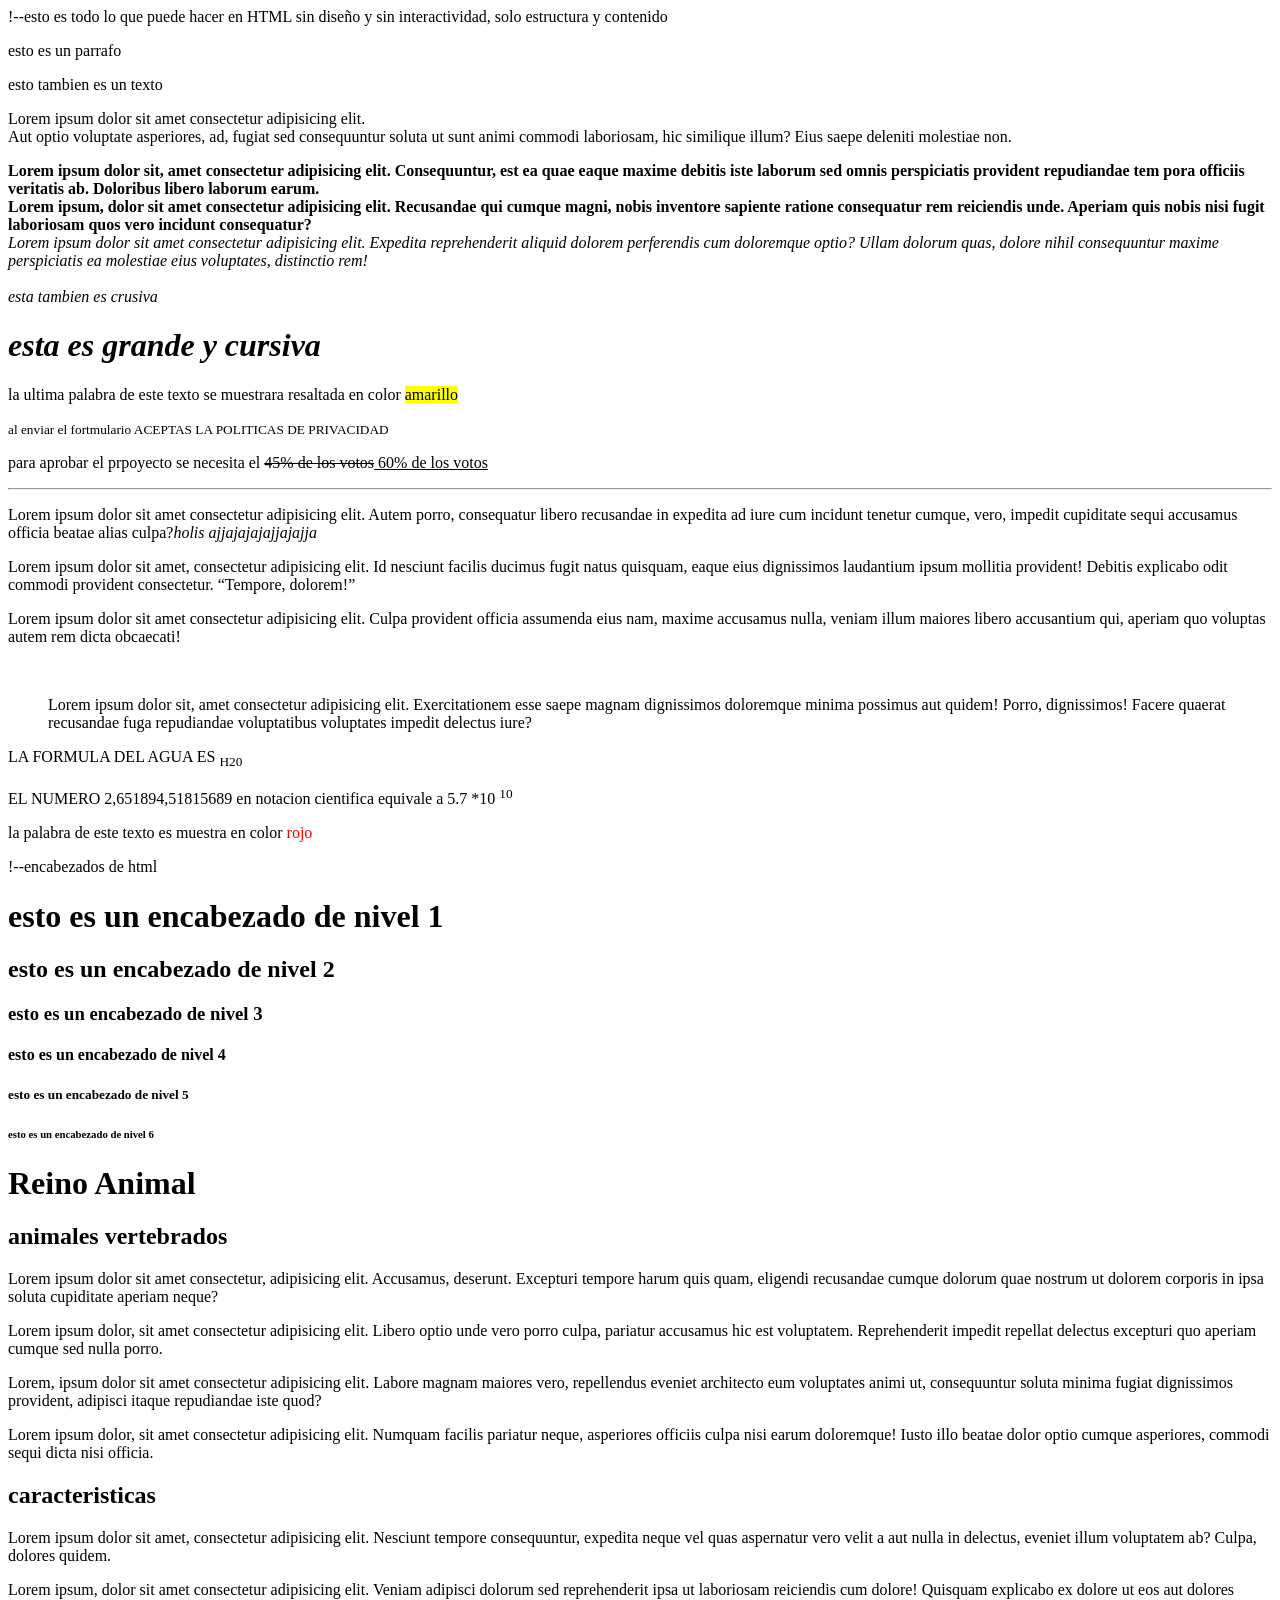
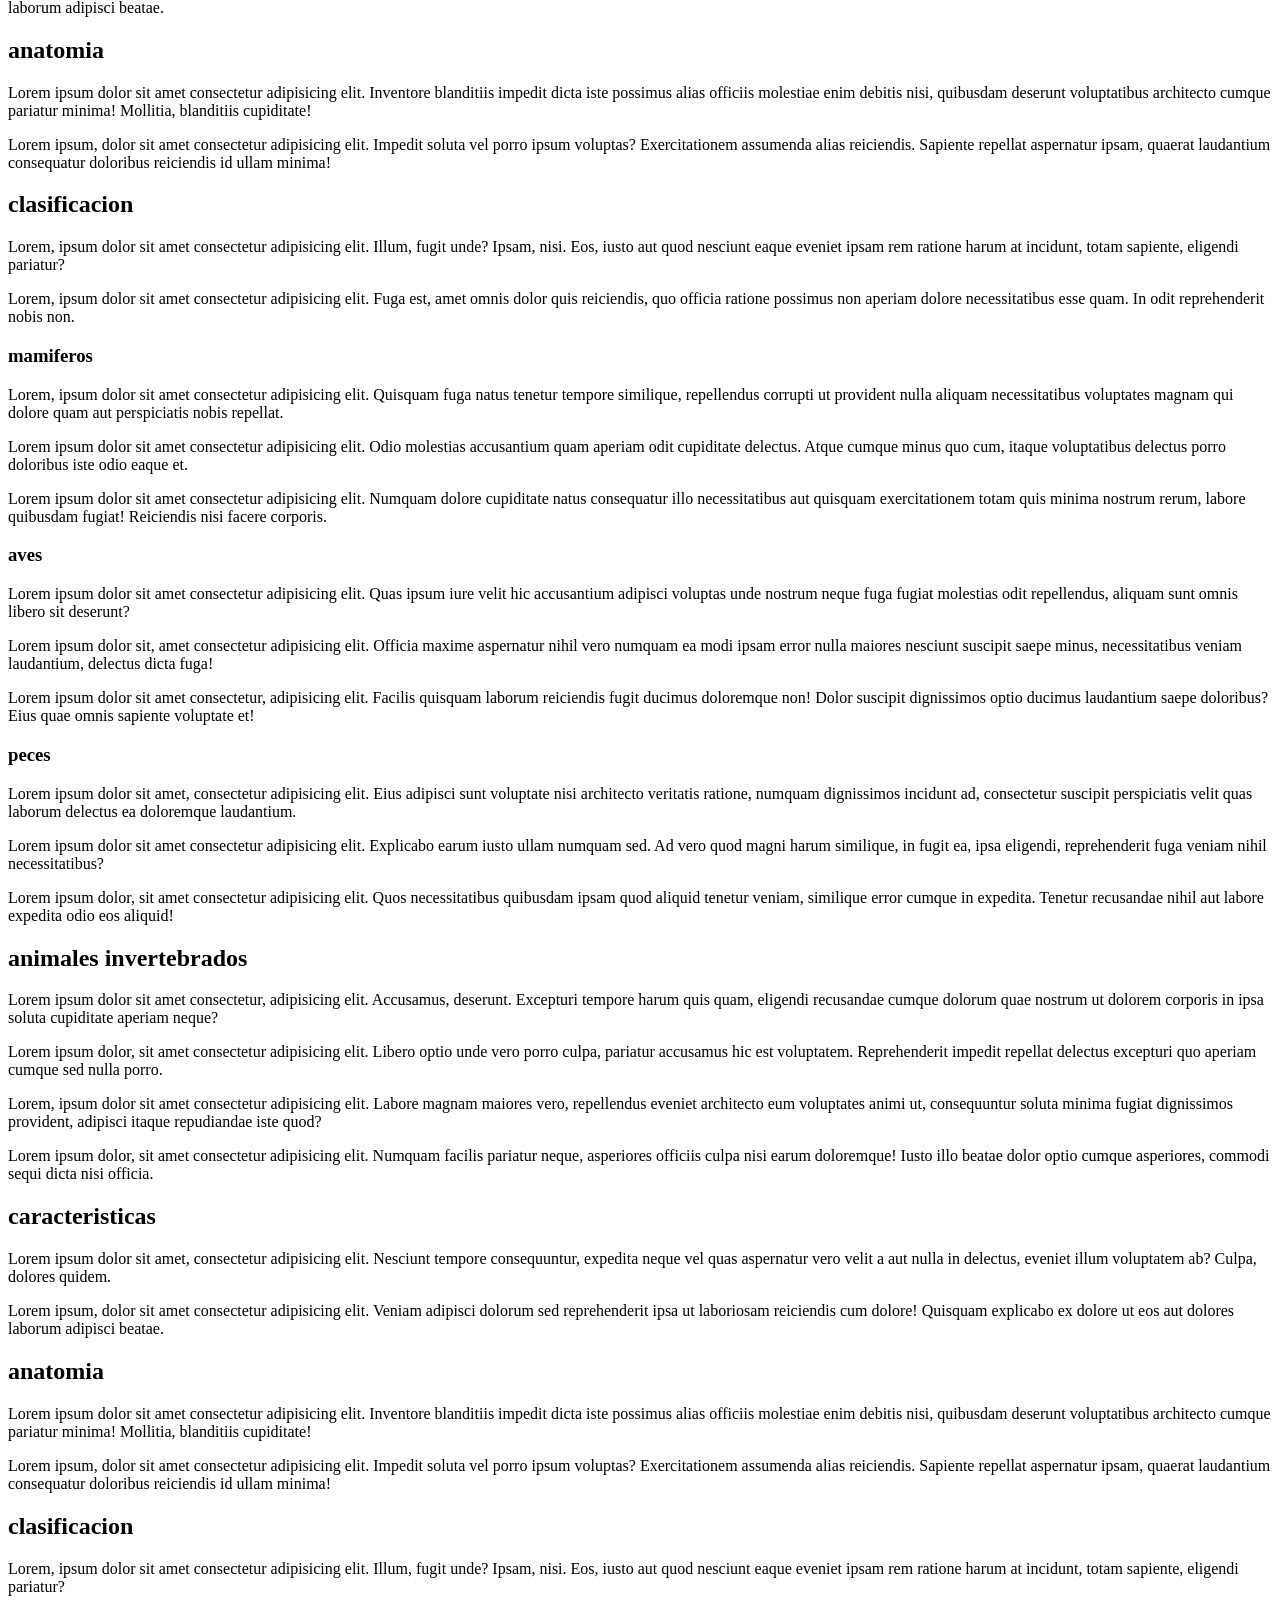
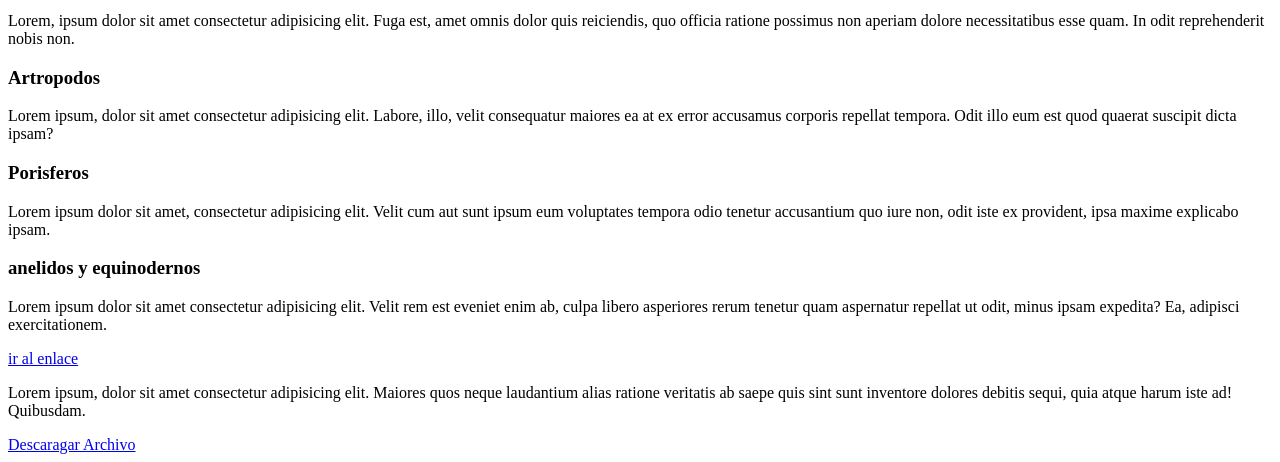
<file: html/index.html>
<!DOCTYPE html>
<html lang="en">

<head>
    <meta charset="UTF-8">
    <meta name="viewport" content="width=device-width, initial-scale=1.0">
    <title>Ana Castillo</title>
</head>
<body>

    !--esto es todo lo que puede hacer en HTML sin diseño y sin interactividad, solo estructura y contenido
    <p>esto es un parrafo</p>
    <p>esto tambien es un texto</p>
    <!-- el p es de un parrafo -->

    <p>Lorem ipsum dolor sit amet consectetur adipisicing elit.
        <br>
        <!-- el BR es un salto de parrafo -->
        Aut optio voluptate asperiores, ad, fugiat sed consequuntur soluta ut sunt animi commodi laboriosam, hic
        similique illum?
        Eius saepe deleniti molestiae non.
    </p>
    <b>Lorem ipsum dolor sit, amet consectetur adipisicing elit.
        Consequuntur, est ea quae eaque maxime debitis iste laborum sed omnis perspiciatis provident repudiandae tem
        pora officiis veritatis ab. Doloribus libero laborum earum.</b>
    <br>
    <strong>Lorem ipsum, dolor sit amet consectetur adipisicing elit.
        Recusandae qui cumque magni, nobis inventore sapiente ratione consequatur rem reiciendis unde. Aperiam quis
        nobis nisi fugit laboriosam quos vero incidunt consequatur?</strong>
    <!-- el STRONG es para el marcado de letras en negritas -->
    <br>
    <i>Lorem ipsum dolor sit amet consectetur adipisicing elit. Expedita reprehenderit
        aliquid dolorem perferendis cum doloremque optio? Ullam dolorum quas, dolore nihil consequuntur
        maxime perspiciatis ea molestiae eius voluptates, distinctio rem!</i>
    <!-- el I es para hacer letras cursiva  -->
    <br>
    <br>
    <em>esta tambien es crusiva</em>
    <!--  el EM tambien es para la cursiva -->

    <h1><em>esta es grande y cursiva</em></h1>
    <!--  con el H1 y el EM estamos poniendo un tema en letras grandes pero en cursiva  -->

    <p>la ultima palabra de este texto se muestrara resaltada en color <mark>amarillo</mark></p>
    <!-- con el MARK es para hacer letras con marcado en color amarillo -->

    <p><small>al enviar el fortmulario ACEPTAS LA POLITICAS DE PRIVACIDAD</small></p>
    <!-- con el P y el SMALL estamos haciendo un parrafo pequeño -->

    <p>para aprobar el prpoyecto se necesita el <del>45% de los votos</del><ins> 60% de los votos</ins></p>
    <!-- con el DEL estamos tachando la palabra que esta dentro de la etiqueta mientras que con el INS estamos poniendo l;a nueva informacion -->

    <hr>
    <p>Lorem ipsum dolor sit amet consectetur adipisicing elit. Autem porro, consequatur
        libero recusandae in expedita ad iure cum incidunt tenetur cumque, vero,
        impedit cupiditate sequi accusamus officia beatae alias culpa?<cite>holis ajjajajajajjajajja</cite></p>
    <!-- con el CITES lo que estaos haciendo es marcar las palabras como en cursiva pero haciendo saber que es un citio -->

    <p>Lorem ipsum dolor sit amet, consectetur adipisicing elit. Id nesciunt
        facilis ducimus fugit natus quisquam, eaque eius dignissimos laudantium ipsum mollitia provident! Debitis
        explicabo odit commodi provident consectetur. <q>Tempore, dolorem!</q></p>
    <!-- con el Q lo que estamos haciendo es las palabra que se agregue ahi se macara entre comillas  -->

    <P>Lorem ipsum dolor sit amet consectetur adipisicing elit.
        Culpa provident officia assumenda eius nam, maxime accusamus nulla, veniam illum maiores libero accusantium qui,
        aperiam quo voluptas autem rem dicta obcaecati!</P>
    <br>
    <BLOckquote>Lorem ipsum dolor sit, amet consectetur adipisicing elit. Exercitationem esse saepe magnam dignissimos
        doloremque minima possimus aut quidem! Porro, dignissimos! Facere quaerat recusandae fuga repudiandae
        voluptatibus
        voluptates impedit delectus iure?</BLOckquote>
    <!-- con el BLOCKQUOTE lo que se hace es hacer todo el parrafo mas centrado un poco mas hacia la izquierda -->

    <P>LA FORMULA DEL AGUA ES <SUB>H20</SUB></P>
    <!-- con el SUB nos ayuda a escribir un sub indice es principalmente usados para formulas quimicas o expresiones matematicas-->

    <P>EL NUMERO 2,651894,51815689 en notacion cientifica equivale a 5.7 *10 <sup>10</sup> </P>
    <!-- el SUP es para super indices y es para marcar potencias matematicas o indicadores de fechas -->

    <p>la palabra de este texto es muestra en color <span style="color: red">rojo</span></p>
    <!-- el uso del SPAN es principalmente usado para poner algun estilo de css en un texto o algo -->

    !--encabezados de html
    <!-- desde el H1 hasta el h6 nos indica el tamaño de los textos entre mas grandes sea el numero mas pequeña sera la letra -->

    <h1>esto es un encabezado de nivel 1</h1>
    <h2>esto es un encabezado de nivel 2</h2>
    <h3>esto es un encabezado de nivel 3</h3>
    <h4>esto es un encabezado de nivel 4</h4>
    <h5>esto es un encabezado de nivel 5</h5>
    <h6>esto es un encabezado de nivel 6</h6>

    <h1>Reino Animal</h1>

    <section>
        <!-- el termino SECTION es usado para crear un grupo de contenido -->

        <h1>animales vertebrados</h1>
        <!-- la letras mas grande -->

        <p>Lorem ipsum dolor sit amet consectetur, adipisicing elit.
            Accusamus, deserunt. Excepturi tempore harum quis quam, eligendi recusandae cumque dolorum quae nostrum ut
            dolorem
            corporis in ipsa soluta cupiditate aperiam neque?</p>
        <p>Lorem ipsum dolor, sit amet consectetur adipisicing elit.
            Libero optio unde vero porro culpa, pariatur accusamus hic est voluptatem. Reprehenderit impedit repellat
            delectus excepturi
            quo aperiam cumque sed nulla porro.</p>
        <p>Lorem, ipsum dolor sit amet consectetur adipisicing elit.
            Labore magnam maiores vero, repellendus eveniet architecto eum voluptates animi ut, consequuntur soluta
            minima
            fugiat dignissimos provident,
            adipisci itaque repudiandae iste quod?</p>
        <p>Lorem ipsum dolor, sit amet consectetur adipisicing elit.
            Numquam facilis pariatur neque, asperiores officiis culpa nisi earum doloremque! Iusto illo beatae dolor
            optio
            cumque asperiores,
            commodi sequi dicta nisi officia.</p>

        <h2>caracteristicas</h2>
        <!-- le letras mas pequeña -->

        <p>Lorem ipsum dolor sit amet, consectetur adipisicing elit.
            Nesciunt tempore consequuntur, expedita neque vel quas aspernatur vero velit a aut nulla in
            delectus, eveniet illum voluptatem ab? Culpa, dolores quidem.</p>

        <p>Lorem ipsum, dolor sit amet consectetur adipisicing elit.
            Veniam adipisci dolorum sed reprehenderit ipsa ut laboriosam reiciendis cum dolore! Quisquam
            explicabo ex dolore ut eos aut dolores laborum adipisci beatae.</p>

        <h2>anatomia</h2>
        <!-- tambien la letra es pequeña -->

        <p>Lorem ipsum dolor sit amet consectetur adipisicing elit. Inventore blanditiis impedit dicta iste possimus
            alias
            officiis molestiae enim debitis nisi, quibusdam deserunt voluptatibus architecto cumque pariatur minima!
            Mollitia, blanditiis cupiditate!
        </p>
        <p>Lorem ipsum, dolor sit amet consectetur adipisicing elit. Impedit soluta vel porro ipsum voluptas?
            Exercitationem
            assumenda alias reiciendis. Sapiente repellat aspernatur ipsam, quaerat laudantium consequatur doloribus
            reiciendis id ullam minima!</p>


        <h2>clasificacion</h2>
        <!-- tambien es pequeña -->

        <p>Lorem, ipsum dolor sit amet consectetur adipisicing elit. Illum, fugit unde? Ipsam, nisi. Eos, iusto aut quod
            nesciunt eaque eveniet ipsam rem ratione harum at incidunt, totam sapiente, eligendi pariatur?</p>
        <p>Lorem, ipsum dolor sit amet consectetur adipisicing elit. Fuga est, amet omnis dolor quis reiciendis, quo
            officia
            ratione possimus non aperiam dolore necessitatibus esse quam. In odit reprehenderit nobis non.
        </p>


        <h3>mamiferos</h3>
        <!-- aqui es aun mas pequeña -->

        <p>Lorem, ipsum dolor sit amet consectetur adipisicing elit. Quisquam fuga natus tenetur tempore similique,
            repellendus corrupti ut provident nulla aliquam necessitatibus voluptates magnam qui dolore quam aut
            perspiciatis nobis repellat.</p>
        <p>Lorem ipsum dolor sit amet consectetur adipisicing elit. Odio molestias accusantium quam aperiam odit
            cupiditate
            delectus. Atque cumque minus quo cum, itaque voluptatibus delectus porro doloribus iste odio eaque et.</p>
        <p>Lorem ipsum dolor sit amet consectetur adipisicing elit. Numquam dolore cupiditate natus consequatur illo
            necessitatibus aut quisquam exercitationem totam quis minima nostrum rerum, labore quibusdam fugiat!
            Reiciendis
            nisi facere corporis.</p>

        <h3>aves</h3>
        <!-- aqui tambien es pequeña -->

        <p>Lorem ipsum dolor sit amet consectetur adipisicing elit. Quas ipsum iure velit hic accusantium adipisci
            voluptas
            unde nostrum neque fuga fugiat molestias odit repellendus, aliquam sunt omnis libero sit deserunt?</p>
        <p>Lorem ipsum dolor sit, amet consectetur adipisicing elit. Officia maxime aspernatur nihil vero numquam ea
            modi
            ipsam error nulla maiores nesciunt suscipit saepe minus, necessitatibus veniam laudantium, delectus dicta
            fuga!
        </p>
        <p>Lorem ipsum dolor sit amet consectetur, adipisicing elit. Facilis quisquam laborum reiciendis fugit ducimus
            doloremque non! Dolor suscipit dignissimos optio ducimus laudantium saepe doloribus? Eius quae omnis
            sapiente
            voluptate et!</p>

        <h3>peces</h3>
        <!-- aqui tambien es pequeña -->

        <p>Lorem ipsum dolor sit amet, consectetur adipisicing elit. Eius adipisci sunt voluptate nisi architecto
            veritatis
            ratione, numquam dignissimos incidunt ad, consectetur suscipit perspiciatis velit quas laborum delectus ea
            doloremque laudantium.</p>
        <p>Lorem ipsum dolor sit amet consectetur adipisicing elit. Explicabo earum iusto ullam numquam sed. Ad vero
            quod
            magni harum similique, in fugit ea, ipsa eligendi, reprehenderit fuga veniam nihil necessitatibus?</p>
        <p>Lorem ipsum dolor, sit amet consectetur adipisicing elit. Quos necessitatibus quibusdam ipsam quod aliquid
            tenetur veniam, similique error cumque in expedita. Tenetur recusandae nihil aut labore expedita odio eos
            aliquid!</p>

    </section>

    <section>
        <h1>animales invertebrados</h1>
        <!-- la letras mas grande -->

        <p>Lorem ipsum dolor sit amet consectetur, adipisicing elit.
            Accusamus, deserunt. Excepturi tempore harum quis quam, eligendi recusandae cumque dolorum quae nostrum ut
            dolorem
            corporis in ipsa soluta cupiditate aperiam neque?</p>
        <p>Lorem ipsum dolor, sit amet consectetur adipisicing elit.
            Libero optio unde vero porro culpa, pariatur accusamus hic est voluptatem. Reprehenderit impedit repellat
            delectus excepturi
            quo aperiam cumque sed nulla porro.</p>
        <p>Lorem, ipsum dolor sit amet consectetur adipisicing elit.
            Labore magnam maiores vero, repellendus eveniet architecto eum voluptates animi ut, consequuntur soluta
            minima
            fugiat dignissimos provident,
            adipisci itaque repudiandae iste quod?</p>
        <p>Lorem ipsum dolor, sit amet consectetur adipisicing elit.
            Numquam facilis pariatur neque, asperiores officiis culpa nisi earum doloremque! Iusto illo beatae dolor
            optio
            cumque asperiores,
            commodi sequi dicta nisi officia.</p>

        <h2>caracteristicas</h2>
        <!-- le letras mas pequeña -->

        <p>Lorem ipsum dolor sit amet, consectetur adipisicing elit.
            Nesciunt tempore consequuntur, expedita neque vel quas aspernatur vero velit a aut nulla in
            delectus, eveniet illum voluptatem ab? Culpa, dolores quidem.</p>

        <p>Lorem ipsum, dolor sit amet consectetur adipisicing elit.
            Veniam adipisci dolorum sed reprehenderit ipsa ut laboriosam reiciendis cum dolore! Quisquam
            explicabo ex dolore ut eos aut dolores laborum adipisci beatae.</p>

        <h2>anatomia</h2>
        <!-- tambien la letra es pequeña -->

        <p>Lorem ipsum dolor sit amet consectetur adipisicing elit. Inventore blanditiis impedit dicta iste possimus
            alias
            officiis molestiae enim debitis nisi, quibusdam deserunt voluptatibus architecto cumque pariatur minima!
            Mollitia, blanditiis cupiditate!
        </p>
        <p>Lorem ipsum, dolor sit amet consectetur adipisicing elit. Impedit soluta vel porro ipsum voluptas?
            Exercitationem
            assumenda alias reiciendis. Sapiente repellat aspernatur ipsam, quaerat laudantium consequatur doloribus
            reiciendis id ullam minima!</p>


        <h2>clasificacion</h2>
        <!-- tambien es pequeña -->

        <p>Lorem, ipsum dolor sit amet consectetur adipisicing elit. Illum, fugit unde? Ipsam, nisi. Eos, iusto aut quod
            nesciunt eaque eveniet ipsam rem ratione harum at incidunt, totam sapiente, eligendi pariatur?</p>
        <p>Lorem, ipsum dolor sit amet consectetur adipisicing elit. Fuga est, amet omnis dolor quis reiciendis, quo
            officia
            ratione possimus non aperiam dolore necessitatibus esse quam. In odit reprehenderit nobis non.
        </p>
        <h3>Artropodos</h3>
        <p>Lorem ipsum, dolor sit amet consectetur adipisicing elit. Labore, illo,
            velit consequatur maiores ea at ex error accusamus corporis
            repellat tempora. Odit illo eum est quod quaerat suscipit dicta ipsam?</p>

        <h3>Porisferos</h3>
        <p>Lorem ipsum dolor sit amet, consectetur adipisicing elit. Velit cum aut sunt ipsum eum voluptates
            tempora odio tenetur accusantium quo iure non,
            odit iste ex provident, ipsa maxime explicabo ipsam.</p>

        <h3>anelidos y equinodernos</h3>
        <p>Lorem ipsum dolor sit amet consectetur adipisicing elit. Velit rem est eveniet enim ab, culpa libero
            asperiores rerum tenetur quam aspernatur
            repellat ut odit, minus ipsam expedita? Ea, adipisci exercitationem.</p>

        <a href="https://www.gob.mx/semarnat/acciones-y-programas/acciones-para-cuidar-el-medio-ambiente-17102"
            target="_blank"> ir al enlace</a>
        <!-- cuando escribimos el valor _SELF estamos diciendo que el sitio web se abrira en esa misma ventana pero si se quiere cambiar 
      ese comportamiento se puede cambiar a _BLANK esto haga que cuando se ingrese al sitio web que habra en otra ventana de navegacion -->

        <p>Lorem ipsum, dolor sit amet consectetur adipisicing elit. Maiores quos neque laudantium alias ratione
            veritatis ab saepe quis sint sunt inventore dolores debitis sequi, quia atque harum iste ad! Quibusdam.</p>
            <a href="../documentos/atributos_globales.pdf" download >Descaragar Archivo</a>
            <!-- se debe de agregar el DOUNLOAD para que se pueda descargar el documento -->

    </section>

   



</body>

</html>
</file>
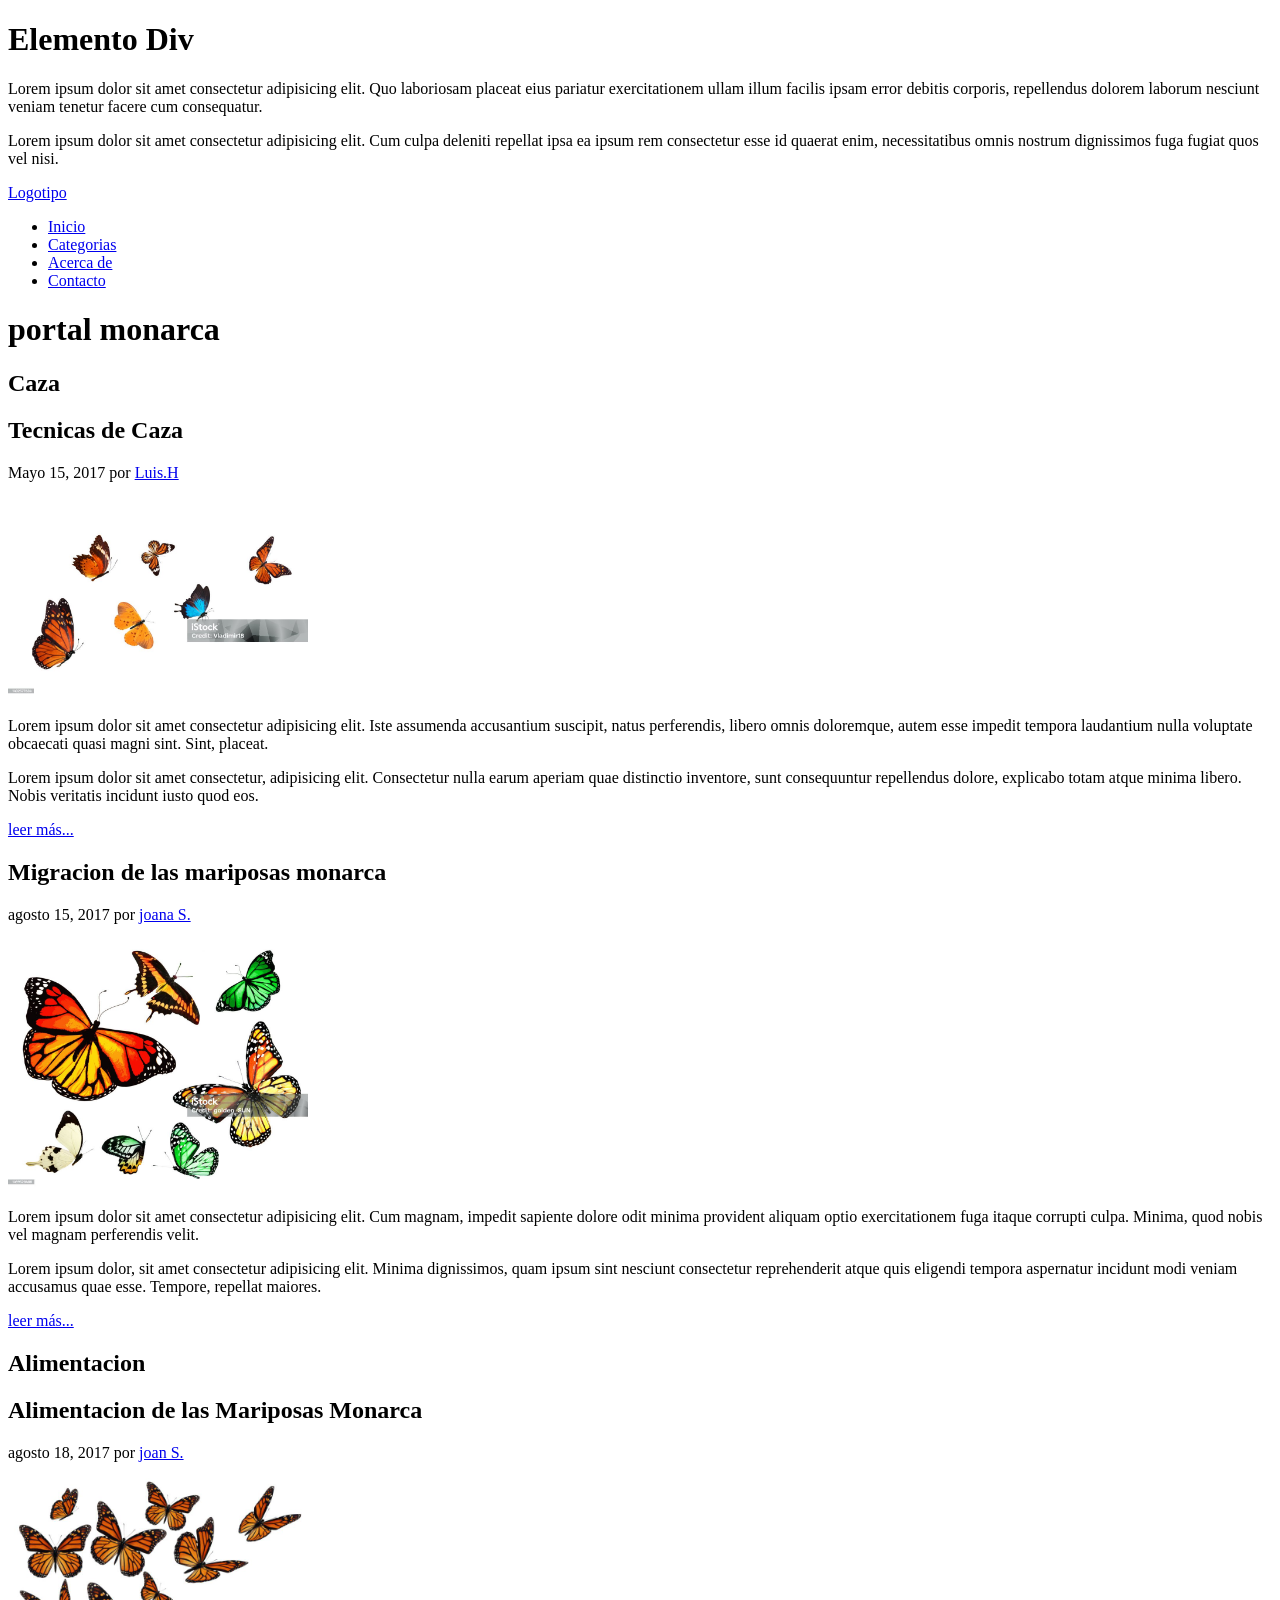
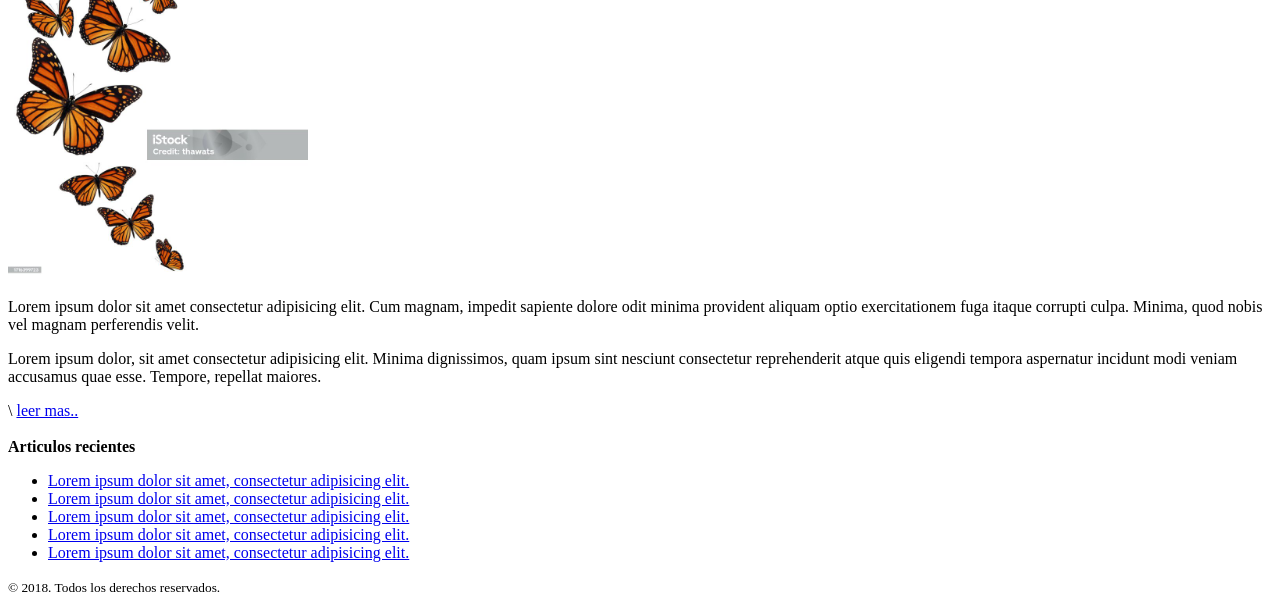
<file: html/elementoDiv.html>
<!DOCTYPE html>
<html lang="en">

<head>
    <meta charset="UTF-8">
    <meta name="viewport" content="width=device-width, initial-scale=1.0">
    <title>Elemento Div en HTML</title>
</head>

<body>
    <h1>Elemento Div</h1>
    <!-- el elemento div es un contenedor genérico que se utiliza para agrupar otros elementos HTML  de contenido-->
    <div>
        <p>Lorem ipsum dolor sit amet consectetur adipisicing elit. Quo laboriosam placeat eius pariatur exercitationem
            ullam illum facilis ipsam error debitis corporis, repellendus dolorem laborum nesciunt veniam tenetur facere
            cum consequatur.</p>

        <p>Lorem ipsum dolor sit amet consectetur adipisicing elit. Cum culpa deleniti repellat ipsa ea ipsum rem
            consectetur esse id quaerat enim, necessitatibus omnis nostrum dignissimos fuga fugiat quos vel nisi.</p>
    </div>


    <!-- elementos semanticos estructurales -->
    <!-- cabecera de nuestro sitio -->

    <header>
        <a href="#">Logotipo</a>
    </header>

    <!-- barra de navegacion -->

    <nav>
        <ul>
            <li>
                <a href="#">Inicio</a><br>
            </li>
            <li><a href="#">Categorias</a><br></li>
            <li><a href="#">Acerca de</a><br></li>
            <li><a href="#">Contacto</a><br></li>

        </ul>
    </nav>
    <!-- contenido principal -->
    <h1>portal monarca</h1>
    <section>
        <!-- con el atributo section estamos agrupando contenido relacionado -->
        <header>
            <h1>Caza</h1>
        </header>
        <article>
            <!-- con el atributo article estamos agrupando contenido que tiene sentido completo pero no siempre debe ser un article
             si no que tambien puede ser una iagen texto etc -->
            <h2>Tecnicas de Caza</h2>
            <p> Mayo 15, 2017 por <a href="#">Luis.H</a></p>
            <img src="../images/mariposa1.jpg" alt="Imagen de una mariposa monarca" width="300">
            <p>Lorem ipsum dolor sit amet consectetur adipisicing elit. Iste assumenda accusantium suscipit, natus
                perferendis, libero omnis doloremque, autem esse impedit tempora laudantium nulla voluptate obcaecati
                quasi magni sint. Sint, placeat.</p>

            <p>Lorem ipsum dolor sit amet consectetur, adipisicing elit. Consectetur nulla earum aperiam quae distinctio
                inventore, sunt consequuntur repellendus dolore, explicabo totam atque minima libero. Nobis veritatis
                incidunt iusto quod eos.</p>
            <a href="#">leer más...</a>

        </article>

        <article>
            <h2>
                Migracion de las mariposas monarca
            </h2>
            <p>agosto 15, 2017 por <a href="#">joana S.</a></p>
            <img src="../images/mariposa2.jpg" alt="Imagen de una mariposa monarca" width="300">
            <p>Lorem ipsum dolor sit amet consectetur adipisicing elit. Cum magnam, impedit sapiente dolore odit minima
                provident aliquam optio exercitationem fuga itaque corrupti culpa. Minima, quod nobis vel magnam
                perferendis velit. </p>

            <p>Lorem ipsum dolor, sit amet consectetur adipisicing elit. Minima dignissimos, quam ipsum sint nesciunt
                consectetur reprehenderit atque quis eligendi tempora aspernatur incidunt modi veniam accusamus quae
                esse. Tempore, repellat maiores.</p>

            <a href="#">leer más...</a>
        </article>
    </section>

    <section>
        <header>
            <h1>Alimentacion</h1>
        </header>
        <article>
            <h2>Alimentacion de las Mariposas Monarca</h2>
            <p>agosto 18, 2017 por <a href="#">joan S.</a></p>
            <img src="../images/mariposa3.jpg" alt="Imagen de una mariposa monarca" width="300">
            <p>Lorem ipsum dolor sit amet consectetur adipisicing elit. Cum magnam, impedit sapiente dolore odit minima
                provident aliquam optio exercitationem fuga itaque corrupti culpa. Minima, quod nobis vel magnam
                perferendis velit. </p>

            <p>Lorem ipsum dolor, sit amet consectetur adipisicing elit. Minima dignissimos, quam ipsum sint nesciunt
                consectetur reprehenderit atque quis eligendi tempora aspernatur incidunt modi veniam accusamus quae
                esse. Tempore, repellat maiores.</p>\
            <a href="#">leer mas..</a>

        </article>
    </section>
    <!-- Barra lateral -->
    <br>
    <aside>
        <!-- el elemento aside no tiene posicion definida osea que se puede colocar del lado derecho o izquierdo de la pagina 
         siempre y cuando el contenido que se ponga no se considere contenido principal de la pagina -->
        <div>
            <b>Articulos recientes</b>
            <ul>
                <li><a href="#">Lorem ipsum dolor sit amet, consectetur adipisicing elit. </a></li>
                <li><a href="#">Lorem ipsum dolor sit amet, consectetur adipisicing elit. </a></li>
                <li><a href="#">Lorem ipsum dolor sit amet, consectetur adipisicing elit. </a></li>
                <li><a href="#">Lorem ipsum dolor sit amet, consectetur adipisicing elit. </a></li>
                <li><a href="#">Lorem ipsum dolor sit amet, consectetur adipisicing elit. </a></li>

            </ul>
        </div>
    </aside>
    <!-- Pie de pagina del documento -->
    <footer>
        <p><small>&copy 2018. Todos los derechos reservados.</small></p>
    </footer>

</body>

</html>
</file>
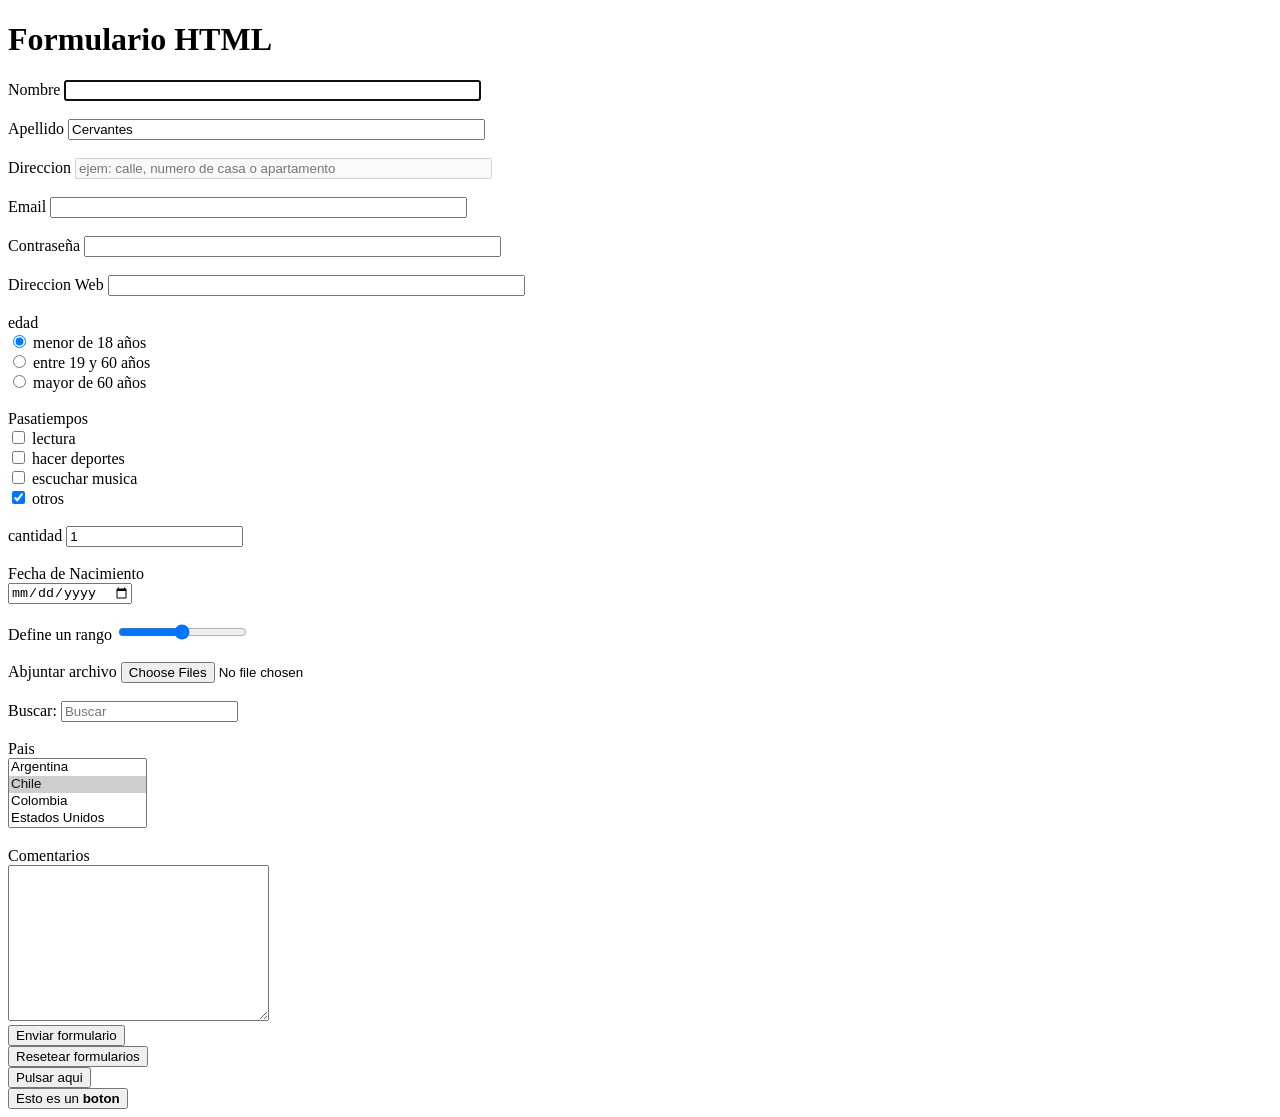
<file: html/formularios.html>
<!DOCTYPE html>
<html lang="en">

<head>
    <meta charset="UTF-8">
    <meta name="viewport" content="width=device-width, initial-scale=1.0">
    <title>Formularios de HTML</title>
</head>

<body>
    <h1>Formulario HTML</h1>
    <form action="" method="post" enctype="multipart/form-data">
        <label for="suNombre">Nombre</label>
        <input type="text" name="nombre" id="suNombre" size="50" autocomplete="on" autofocus maxlength="10" required>
        <!-- con el atributo required estamos diciendo que el campo es obligatorio -->
        <!-- con el atributo on le estamnos diciendo que nos puede mostrar opciones de autocompletar 
     y para desactivar esa opcion la podemos retirar con el autocompletador de off-->
        <!-- el autofocus es para que cuando pulsemos la casilla se active de manera automatica -->
        <!-- con el atributo maxlenght estamos diciendo el numero maximo de caracteres -->
        <br>
        <br>
        <label for="suApellido">Apellido</label>
        <input type="text" name="apellido" id="suApellido" size="50" autocomplete="on" autofocus maxlength="10"
            value="Cervantes" readonly>
        <!-- el readOnly hace que se evite cambiar el valor agregado -->
        <br>
        <br>
        <label for="suDireccion">Direccion</label>
        <input type="text" name="direccion" id="suDireccion" size="50" autocomplete="on" autofocus
            placeholder="ejem: calle, numero de casa o apartamento" disabled>
        <br>
        <br>
        <label for="suEmail">Email</label>
        <input type="email" name="email" id="suEmail" size="50">
        <br>
        <br>
        <label for="suPassword">Contraseña</label>
        <input type="password" name="password" id="suPassword" size="50">
        <!-- el tipo password hace que el texto que se ingrese se muestre como puntos o asteriscos para ocultar la contraseña -->
        <br>
        <br>
        <label for="suDireccionweb">Direccion Web</label>
        <input type="url" name="direccionWeb" id="suDireccionweb" size="50">
        <br>
        <br>
        edad <br>
        <!-- en este caso usamos los input de tipo radio eso significa que solo se puede pulsar una sola opcion -->
        <input type="radio" name="edad_usuario" value="menor18" checked> menor de 18 años <br>
        <!-- el checked hace que esta opcion se seleccione por defecto al cargar la pagina  -->
        <input type="radio" name="edad_usuario" value="adulto"> entre 19 y 60 años <br>
        <input type="radio" name="edad_usuario" value="envenjeciente"> mayor de 60 años <br> <br>

        Pasatiempos
        <br>
        <!-- pero en este caso los input los realizamos de tipo checkbox esto significa que se puede seleccionar todas las opciones si haci se desea -->
        <input type="checkbox" name="pasatiempo 1" value="leer"> lectura <br>
        <input type="checkbox" name="pasatiempo 2" value="deportes"> hacer deportes <br>
        <input type="checkbox" name="pasatiempo 3" value="musica"> escuchar musica <br>
        <input type="checkbox" name="pasatiempo 4" value="otros" checked> otros <br>
        <!-- el checked hace que esta opcion se seleccione por defecto al cargar la pagina  -->
        <br>
        cantidad <input type="number" name="cantidad" value="1" step="3">
        <!-- el atributo step es usado para indicar si los numeros de van a incrementar de 3 en 3 o en al cantidad marcada al 
   igual que el atributo min se usar para indicar el minimo de numero y el max para el maximo -->
        <br>
        <br>
        <label for="fecha"> Fecha de Nacimiento</label>
        <br>
        <input type="date" name="fecha_nacimiento" id="fecha" size="50">
        <br>
        <br>
        Define un rango <input type="range" name="rangos" size="50">
        <br>
        <br>Abjuntar archivo <input type="file" name="archivo[]" multiple size="50">
        <!-- el atributo multiple permiite que el usuario pueda abjuntar varios archivos a la vez con solo precionar tecla ctrl -->
        <br>
        <br>
        Buscar: <input type="search" name="buscador" placeholder="Buscar">
        <br>
        <br>
        Pais
        <br>
        <!-- con el elemento select se crea un menu desplegable -->
        <select name="pais[]" id="" multiple>
            <!-- el valor multiple nos ayuda a poder ejegir varias opciones pero para ello dentro
             del atributo NAME debe de terminar con corchetes [] -->
            <option value="Argentina">Argentina</option>
            <option value="Chile" selected>Chile</option>
            <option value="Colombia">Colombia</option>
            <option value="Estados_Unidos">Estados Unidos</option>
            <option value="Mexico">Mexico</option>
            <option value="Panama">Panama</option>
            <option value="republica_dominicana">Republica Dominicana</option>
        </select>
        <br>
        <br>
        Comentarios
        <br>
        <textarea name="mensjae" rows="10" cols="30" id=""></textarea>
        <!-- con el atributo de rows le estamos diciendo cuantas lineas nos permitira agregar y con el atributo cols le estamos 
         diciendo el numero maximo de caracteres por linea -->
        <br>
        <!-- boton para enviar datos -->

        <input type="submit" name="enviar_datos" id="" value="Enviar formulario">
        <br>
        <!-- boton para resetear campos -->
        <input type="reset" name="Limpiar_campos" value="Resetear formularios">
        <br>
        <!-- boton generico -->
        <input type="button" name="boton_generico" value="Pulsar aqui">
        <!-- el boton generico no tiene ninguna funcion por defecto pero se le puede agregar una funcion con javaScript -->
        <br>
        <button type="button"> Esto es un <b>boton</b></button>
        <!-- la diferencia del elemento button es que se le puede contener elementos no interactivos como imagenes, iconos y no solo texto como los input -->

    </form>
</body>

</html>
</file>
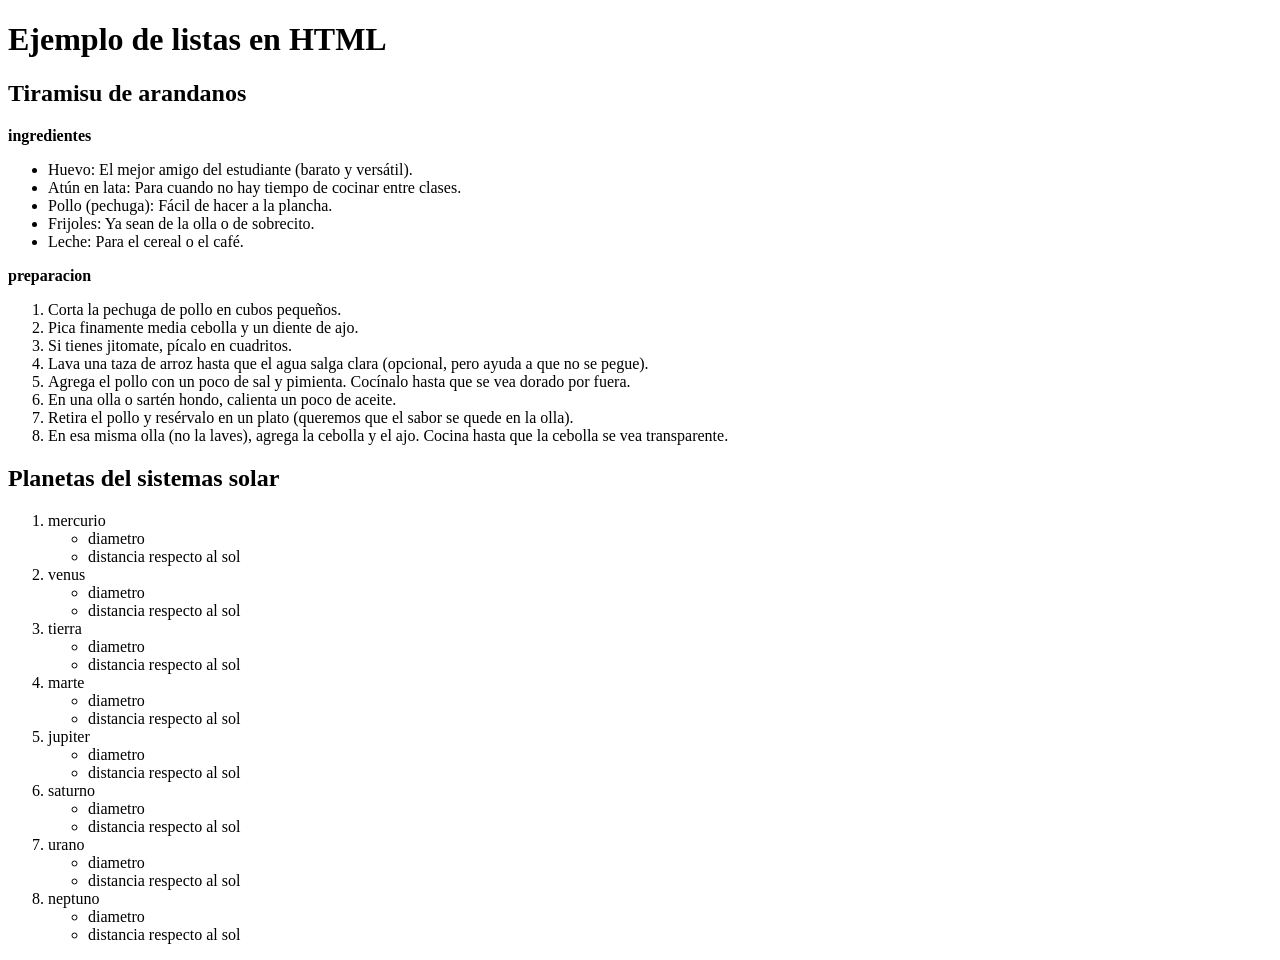
<file: html/listas.html>
<!DOCTYPE html>
<html lang="en">

<head>
    <meta charset="UTF-8">
    <meta name="viewport" content="width=device-width, initial-scale=1.0">
    <title>listas HTML</title>
</head>

<body>
    <h1>Ejemplo de listas en HTML</h1>
    <h2>Tiramisu de arandanos</h2>
    <b>ingredientes</b>
    <ul>
        <!-- el ul se utiliza para las listas desordenadas -->
        <li>Huevo: El mejor amigo del estudiante (barato y versátil).</li>
        <li>Atún en lata: Para cuando no hay tiempo de cocinar entre clases.</li>
        <li>Pollo (pechuga): Fácil de hacer a la plancha.</li>
        <li>Frijoles: Ya sean de la olla o de sobrecito.</li>
        <li>Leche: Para el cereal o el café.</li>
    </ul>
    <b>preparacion</b>
    <ol>
        <!-- el ol se utiliza para las listas ordenadas -->
        <li>Corta la pechuga de pollo en cubos pequeños.</li>
        <li>Pica finamente media cebolla y un diente de ajo.</li>
        <li>Si tienes jitomate, pícalo en cuadritos.</li>
        <li>Lava una taza de arroz hasta que el agua salga clara (opcional, pero ayuda a que no se pegue).</li>
        <li>Agrega el pollo con un poco de sal y pimienta. Cocínalo hasta que se vea dorado por fuera.</li>
        <li>En una olla o sartén hondo, calienta un poco de aceite.</li>
        <li>Retira el pollo y resérvalo en un plato (queremos que el sabor se quede en la olla).</li>
        <li>En esa misma olla (no la laves), agrega la cebolla y el ajo. Cocina hasta que la cebolla se vea
            transparente.</li>
    </ol>
   

    <h2>Planetas del sistemas solar</h2>
     <!-- listas anidadas -->
    <ol>
        <li>mercurio <ul>
                <li>
                    diametro
                </li>
                <li>
                    distancia respecto al sol
                </li>
            </ul>
        </li>
        <li>venus <ul>
                <li>
                    diametro
                </li>
                <li>
                    distancia respecto al sol
                </li>
            </ul>
        </li>
        <li>tierra <ul>
                <li>
                    diametro
                </li>
                <li>
                    distancia respecto al sol
                </li>
            </ul>
        </li>
        <li>marte <ul>
                <li>
                    diametro
                </li>
                <li>
                    distancia respecto al sol
                </li>
            </ul>
        </li>
        <li>jupiter <ul>
                <li>
                    diametro
                </li>
                <li>
                    distancia respecto al sol
                </li>
            </ul>
        </li>
        <li>saturno <ul>
                <li>
                    diametro
                </li>
                <li>
                    distancia respecto al sol
                </li>
            </ul>
        </li>
        <li>urano <ul>
                <li>
                    diametro
                </li>
                <li>
                    distancia respecto al sol
                </li>
            </ul>
        </li>
        <li>neptuno <ul>
                <li>
                    diametro
                </li>
                <li>
                    distancia respecto al sol
                </li>
            </ul>
        </li>
    </ol>

</body>

</html>
</file>
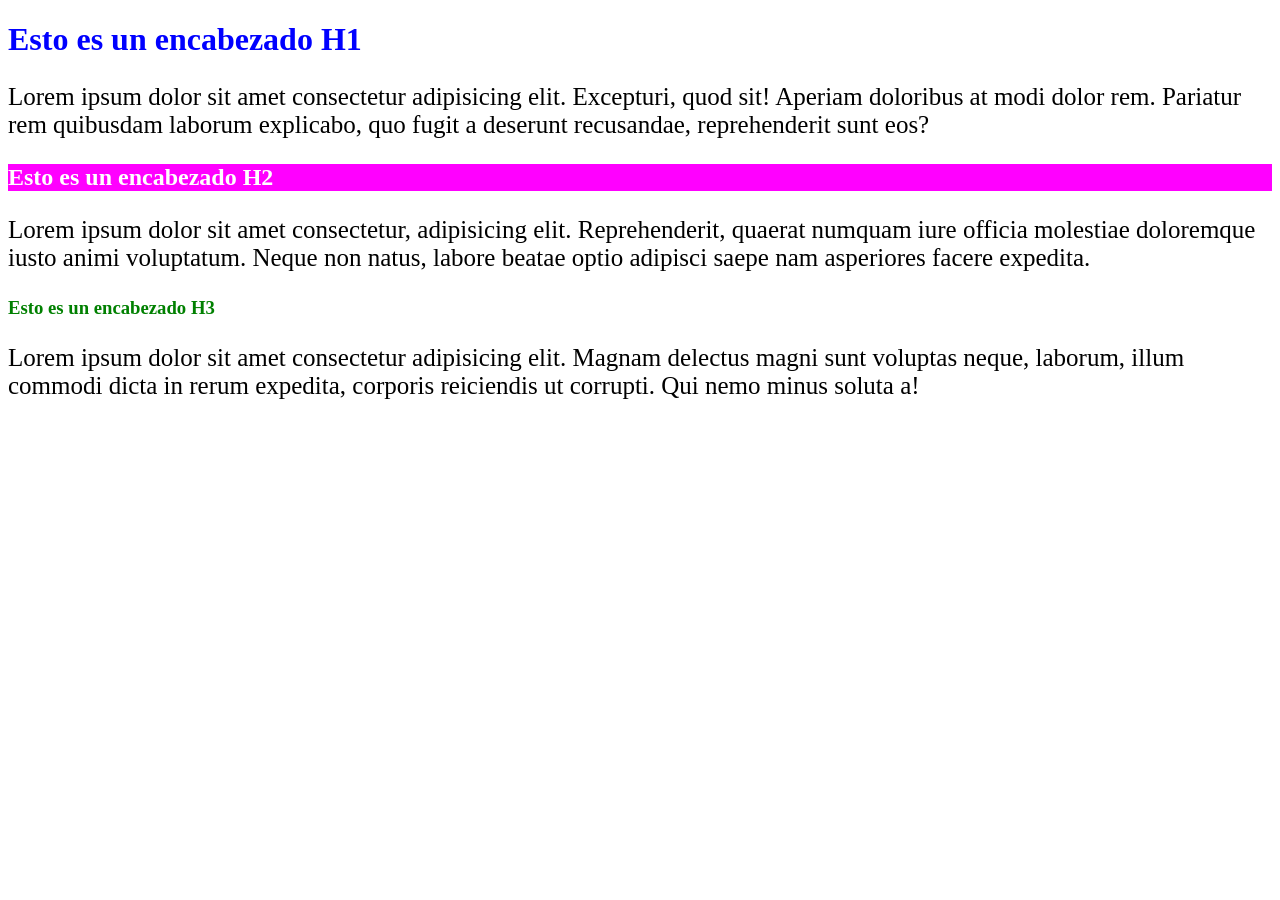
<file: html/practica1.html>
<!DOCTYPE html>
<html lang="en">

<head>
    <meta charset="UTF-8">
    <meta name="viewport" content="width=device-width, initial-scale=1.0">
    <title>Como Aplicas CSS en un documento HTML</title>
    <link rel="stylesheet" href="../css/stilos.css">
    <style>
        h2 {
            background-color: magenta;
            color: white;
        }
    </style>
</head>

<body>
    <h1 style="color: blue;">Esto es un encabezado H1</h1>
    <p>Lorem ipsum dolor sit amet consectetur adipisicing elit. Excepturi, quod
        sit! Aperiam doloribus at modi dolor rem. Pariatur rem quibusdam laborum
        explicabo, quo fugit a deserunt recusandae, reprehenderit sunt eos?</p>

    <h2>Esto es un encabezado H2</h2>
    <p>Lorem ipsum dolor sit amet consectetur, adipisicing elit. Reprehenderit,
        quaerat numquam iure officia molestiae doloremque iusto animi voluptatum. Neque
        non natus, labore beatae optio adipisci saepe nam asperiores facere
        expedita.</p>
    <h3>Esto es un encabezado H3</h3>
    <p>Lorem ipsum dolor sit amet consectetur adipisicing elit. Magnam delectus
        magni sunt voluptas neque, laborum, illum commodi dicta in rerum expedita,
        corporis reiciendis ut corrupti. Qui nemo minus soluta a!</p>


</body>

</html>
</file>
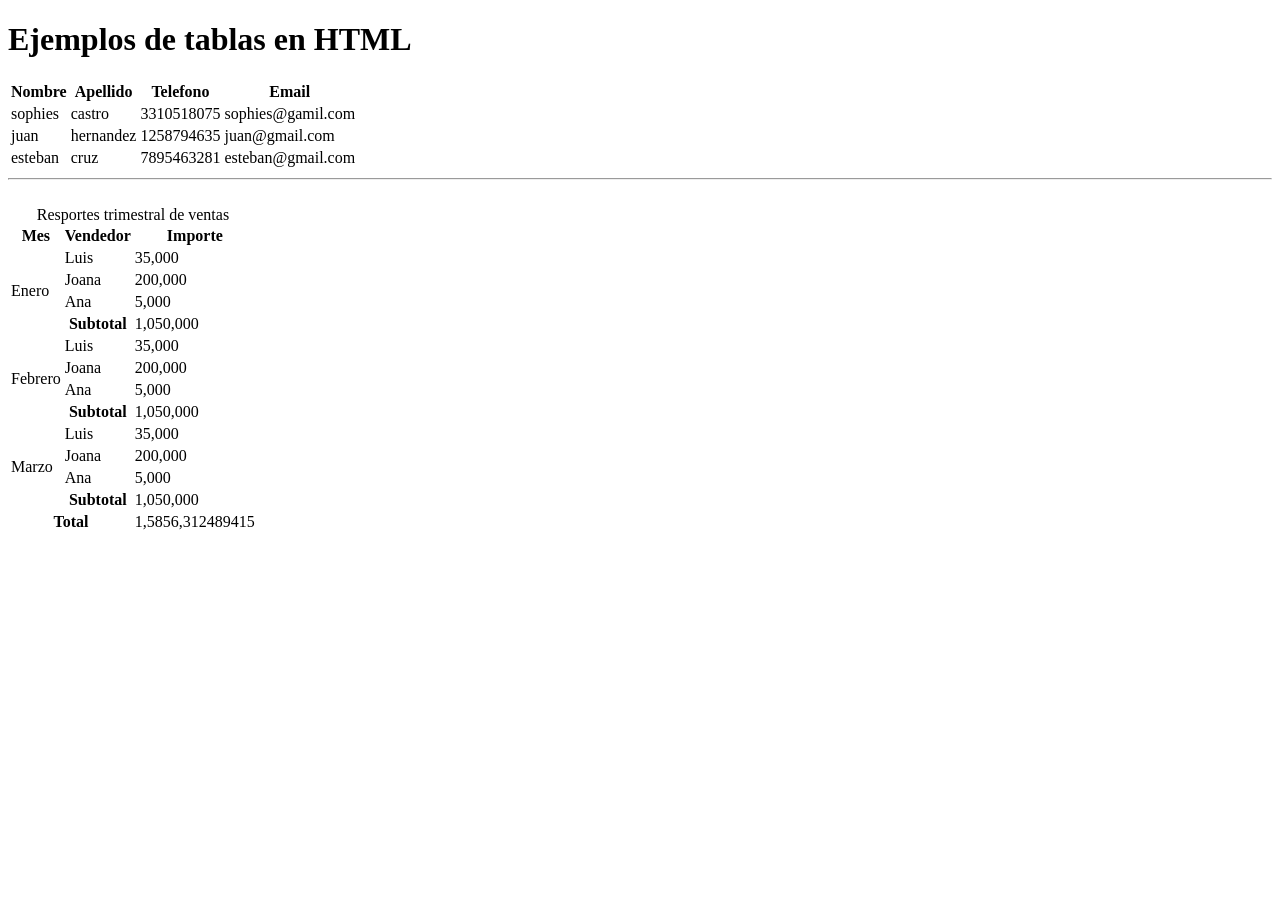
<file: html/tablas.html>
<!DOCTYPE html>
<html lang="en">

<head>
    <meta charset="UTF-8">
    <meta name="viewport" content="width=device-width, initial-scale=1.0">
    <title>tablas en HTML</title>
</head>

<body>
    <h1>Ejemplos de tablas en HTML</h1>
    <table>
        <!-- table es para crear una tabla -->
        <tr>
            <!-- el elemento tr se usa para definir las filas de la tabla  -->
            <th>Nombre</th>
            <!-- el elemento th es usado para crear las columnas o en este caso las celdas de encabezado -->
            <th>Apellido</th>
            <th>Telefono</th>
            <th>Email</th>
        </tr>
        <tr>
            <td>
                <!-- el elemento td es usado para crear cenldads pero estas no son de encabezados si no que son celdas de datos -->
                sophies
            </td>
            <td> castro</td>
            <td>3310518075</td>
            <td>sophies@gamil.com</td>
        </tr>
        <tr>
            <td>juan</td>
            <td>hernandez</td>
            <td>1258794635</td>
            <td>juan@gmail.com</td>
        </tr>
        <tr>
            <td>esteban</td>
            <td>cruz</td>
            <td>7895463281</td>
            <td>esteban@gmail.com</td>
        </tr>
    </table>

<hr>
<br>
    <table>
        <caption>
            Resportes trimestral de ventas
        </caption>
        <thead>
            <tr>
                <th >Mes</th>
                <th>Vendedor</th>
                <th>Importe</th>
            </tr>
        </thead>
        <tbody>
            <tr>
                <td rowspan="4">Enero</td>
                <td>Luis</td>
                <td>35,000</td>
            </tr>
            <tr>
                <td>Joana</td>
                <td>200,000</td>

            </tr>
            <tr>
                <td>Ana</td>
                <td>5,000</td>

            </tr>
            <tr>
                <th>Subtotal</th>
                <td>1,050,000</td>

            </tr>
        </tbody>
        <tbody>
              <tr>
                <td rowspan="4">Febrero</td>
                <td>Luis</td>
                <td>35,000</td>
            </tr>
            <tr>
                <td>Joana</td>
                <td>200,000</td>

            </tr>
            <tr>
                <td>Ana</td>
                <td>5,000</td>

            </tr>
            <tr>
                <th>Subtotal</th>
                <td>1,050,000</td>

            </tr>
        </tbody>
        <tbody>
             <tr>
                <td rowspan="4">Marzo</td>
                <td>Luis</td>
                <td>35,000</td>
            </tr>
            <tr>
                <td>Joana</td>
                <td>200,000</td>

            </tr>
            <tr>
                <td>Ana</td>
                <td>5,000</td>

            </tr>
            <tr>
                <th>Subtotal</th>
                <td>1,050,000</td>

            </tr>
        </tbody>
        <tfoot>
            <tr>
                <th colspan="2">Total</th>
                <td>1,5856,312489415</td>
            </tr>
        </tfoot>
    </table>

</body>

</html>
</file>
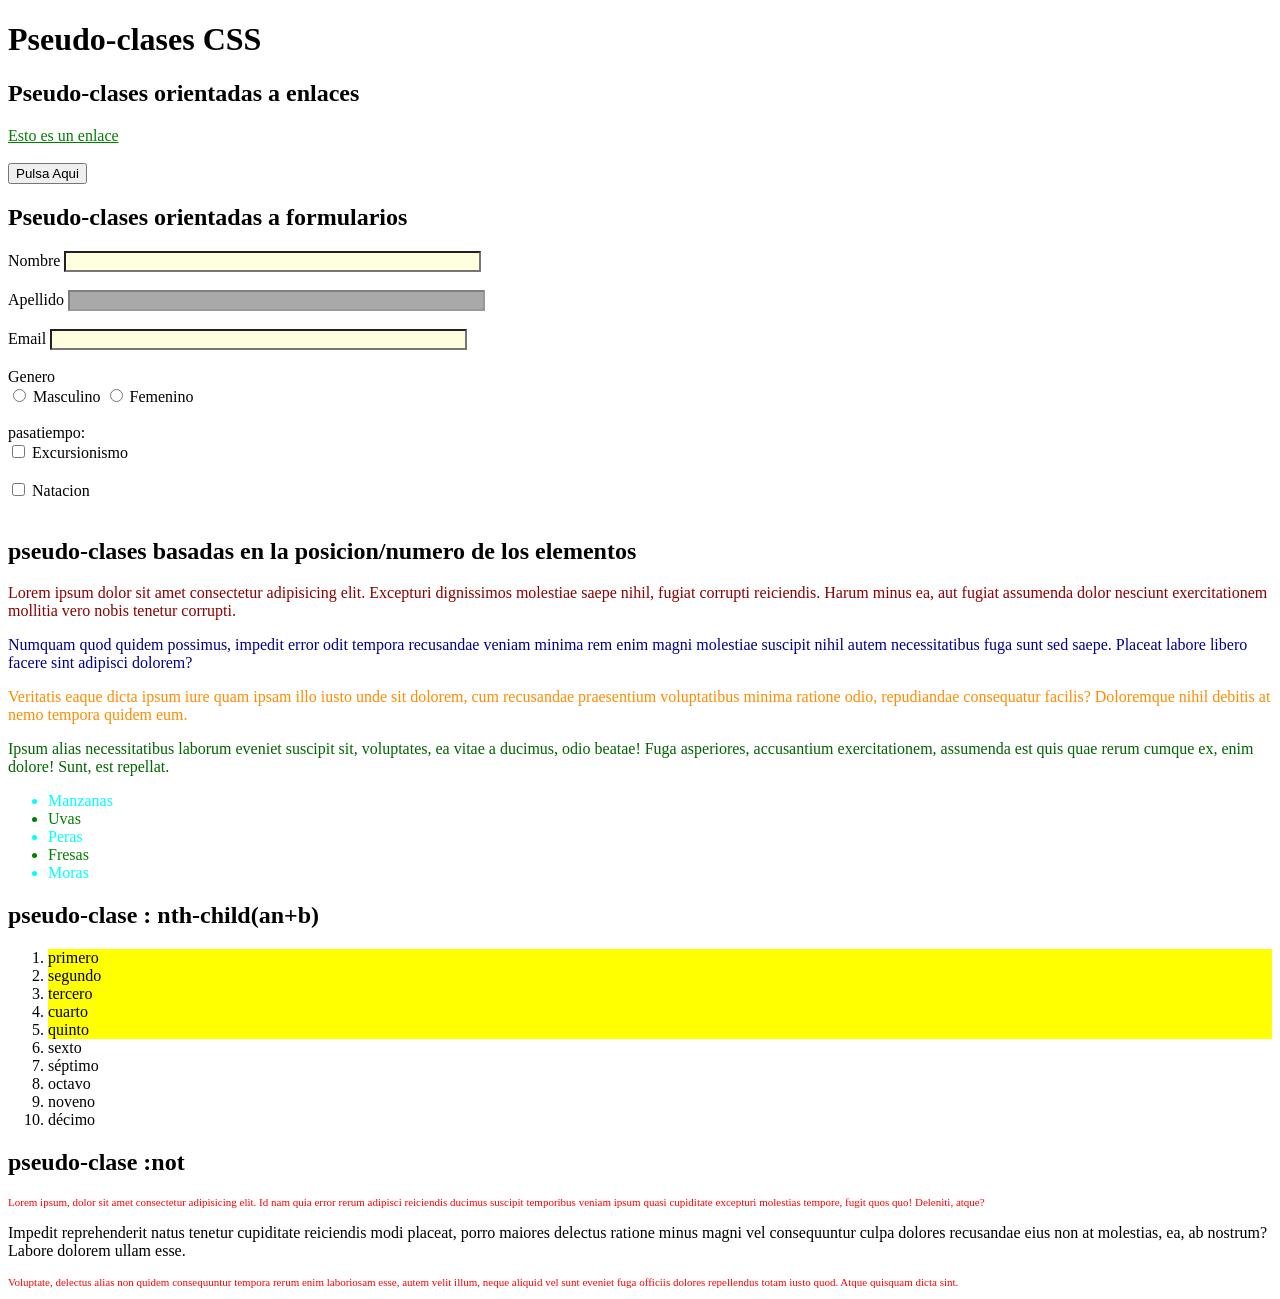
<file: css/html/pseudo-clases.html>
<!DOCTYPE html>
<html lang="en">

<head>
    <meta charset="UTF-8">
    <meta name="viewport" content="width=device-width, initial-scale=1.0">
    <title>Ejemplos de Pseudo-clases</title>
    <style>
        /* pseudo-clases orientadas a enlaces */
        a:link {
            /* aqui se observa el color del texto */
            color: green;
        }

        a:visited {
            /* aqui podemos ver el texto en el color marcado cuando el enlace ya fue visitado */
            color: red;
        }

        a:hover {
            /* aqui observamos el tamaño del texto al pasar el mouse por encima */
            font-size: 18px;
        }

        a:active {
            /* aqui observamos el color del texto al hacer clic */
            color: black;
        }

        /* pseudo-clases orientadas a cualquier elemento */
        button:hover {
            color: magenta;
        }

        /* color que se mostrara cuando el button este activo */
        button:active {
            color: blue;
        }

        /* pseudo-clases prientadas a formularios */
        input:enabled {
            background-color: lightyellow;
        }

        /* color que se pondra de color cuando se seleccione el input */
        input:focus {
            background-color: yellow;
        }

        /* color que se mostrara cuando el input este deshabilitado */
        input:disabled {
            background-color: darkgray;
            cursor: not-allowed;
        }

        /* color que se mostrara cuando el input tenga un valor invalido */
        input[type="email"]:invalid {
            border: 3px solid red
        }

        /* color que se mostrara cuando el input este seleccionado */
        input[type="radio"]:checked+label {
            background-color: blue;
            color: white;
        }

        /* color que se mostrara cuando el input este marcado */
        input[type='checkbox']:checked+label {
            color: red;
        }

        /* pseudo-clases segun la posicion o numero de un elemento */
        div#posicionElemento p:first-child {
            /*aqui estammos modificando el primer elemento que esta dentro del div por que es
            el principal que se quiere modificar */
            color: darkred;

        }

        div#posicionElemento p:nth-child(2) {
            color: darkblue;
        }

        div#posicionElemento p:nth-child(3) {
            color: darkorange;
        }

        div#posicionElemento p:last-child {
            color: darkgreen;
        }

        ul li:nth-child(even) {
            /* con el elemento even se agrega un color a  los elementos pares
            */
            color: green;
        }

        ul li:nth-child(odd) {
            /* con el odd se agrega el color solo a los elementos impares */
            color: aqua;
        }

        /* pseudo-clases del enesimo hijo :nth-child(an+b) */

        ol li:nth-child(-n+5) {
            /* con el 5n+2 se agrega el color a los elementos que siguen el patrón comenzando desde la fila 2
            y cuando se aplica del n+6 solo se aplicara el color de la fila 6 para abjo los demas quedaran sin color y cuando se pone -n+5 
            estamos indicando que ahi solo se aplicara a los primeros 5 */
            background-color: yellow;
        }

        /* pesudo-clase :not */
        div#negacion p:not(.segundo) {
            /* aqui estamso indicando que solo se van a agregar esos acammbiar a todos los parrafos que esten dentro de div 
            pero al segundo no se le agregara nada y se puedo mantener la sintaxis como :nth-child(2) o tambiendo como .segundo y 
            el resultado sera exactamente lo mismo */
            color: red;
            font-size: 11px;
        }
    </style>
</head>

<body>
    <h1>Pseudo-clases CSS</h1>
    <h2>Pseudo-clases orientadas a enlaces</h2>
    <a href="#">Esto es un enlace</a>
    <br><br>
    <button>Pulsa Aqui</button>
    <h2>Pseudo-clases orientadas a formularios</h2>

    <form action="">
        <label for="suNombre">Nombre</label>
        <input type="text" id="suNombre" size="50"> <br><br>

        <label for="suApellido">Apellido</label>
        <input type="text" id="suApellido" size="50" disabled> <br><br>

        <label for="suEmail">Email</label>
        <input type="email" id="suEmail" size="50"> <br><br>

        Genero <br>
        <input type="radio" name="Genero" id="hombre" value="masculino">
        <label for="hombre">Masculino</label>

        <input type="radio" name="Genero" id="mujer" value="femenino">
        <label for="mujer">Femenino</label> <br><br>

        pasatiempo: <br>
        <input type="checkbox" name="pasatiempo1" id="hiking" value="excursionismo">
        <label for="hiking">Excursionismo</label> <br><br>

        <input type="checkbox" name="pasatiempo2" id="swimming" value="natacion">
        <label for="swimming">Natacion</label> <br><br>
    </form>
    <h2>pseudo-clases basadas en la posicion/numero de los elementos</h2>
    <div id="posicionElemento">
        <p>Lorem ipsum dolor sit amet consectetur adipisicing elit. Excepturi dignissimos molestiae saepe nihil, fugiat
            corrupti reiciendis. Harum minus ea, aut fugiat assumenda dolor nesciunt exercitationem mollitia vero nobis
            tenetur corrupti.</p>
        <p>Numquam quod quidem possimus, impedit error odit tempora recusandae veniam minima rem enim magni molestiae
            suscipit nihil autem necessitatibus fuga sunt sed saepe. Placeat labore libero facere sint adipisci dolorem?
        </p>
        <p>Veritatis eaque dicta ipsum iure quam ipsam illo iusto unde sit dolorem, cum recusandae praesentium
            voluptatibus minima ratione odio, repudiandae consequatur facilis? Doloremque nihil debitis at nemo tempora
            quidem eum.</p>
        <p>Ipsum alias necessitatibus laborum eveniet suscipit sit, voluptates,
            ea vitae a ducimus, odio beatae! Fuga asperiores, accusantium
            exercitationem, assumenda est quis quae rerum cumque ex, enim dolore!
            Sunt, est repellat.</p>
    </div>
    <ul>
        <li>Manzanas</li>
        <li>Uvas</li>
        <li>Peras</li>
        <li>Fresas</li>
        <li>Moras</li>
    </ul>
    <h2>pseudo-clase : nth-child(an+b)</h2>
    <ol>
        <li>primero</li>
        <li>segundo</li>
        <li>tercero</li>
        <li>cuarto</li>
        <li>quinto</li>
        <li>sexto</li>
        <li>séptimo</li>
        <li>octavo</li>
        <li>noveno</li>
        <li>décimo</li>
    </ol>
    <h2>pseudo-clase :not</h2>

    <div id=negacion>
        <p>Lorem ipsum, dolor sit amet consectetur adipisicing elit. Id nam quia error rerum adipisci reiciendis ducimus
            suscipit temporibus veniam ipsum quasi cupiditate excepturi molestias tempore, fugit quos quo! Deleniti,
            atque?</p>
        <p class="segundo">Impedit reprehenderit natus tenetur cupiditate reiciendis modi placeat, porro maiores
            delectus ratione minus
            magni vel consequuntur culpa dolores recusandae eius non at molestias, ea, ab nostrum? Labore dolorem ullam
            esse.</p>
        <p>Voluptate, delectus alias non quidem consequuntur tempora rerum enim laboriosam esse, autem velit illum,
            neque aliquid vel sunt eveniet fuga officiis dolores repellendus totam iusto quod. Atque quisquam dicta
            sint.</p>
    </div>
</body>

</html>
</file>
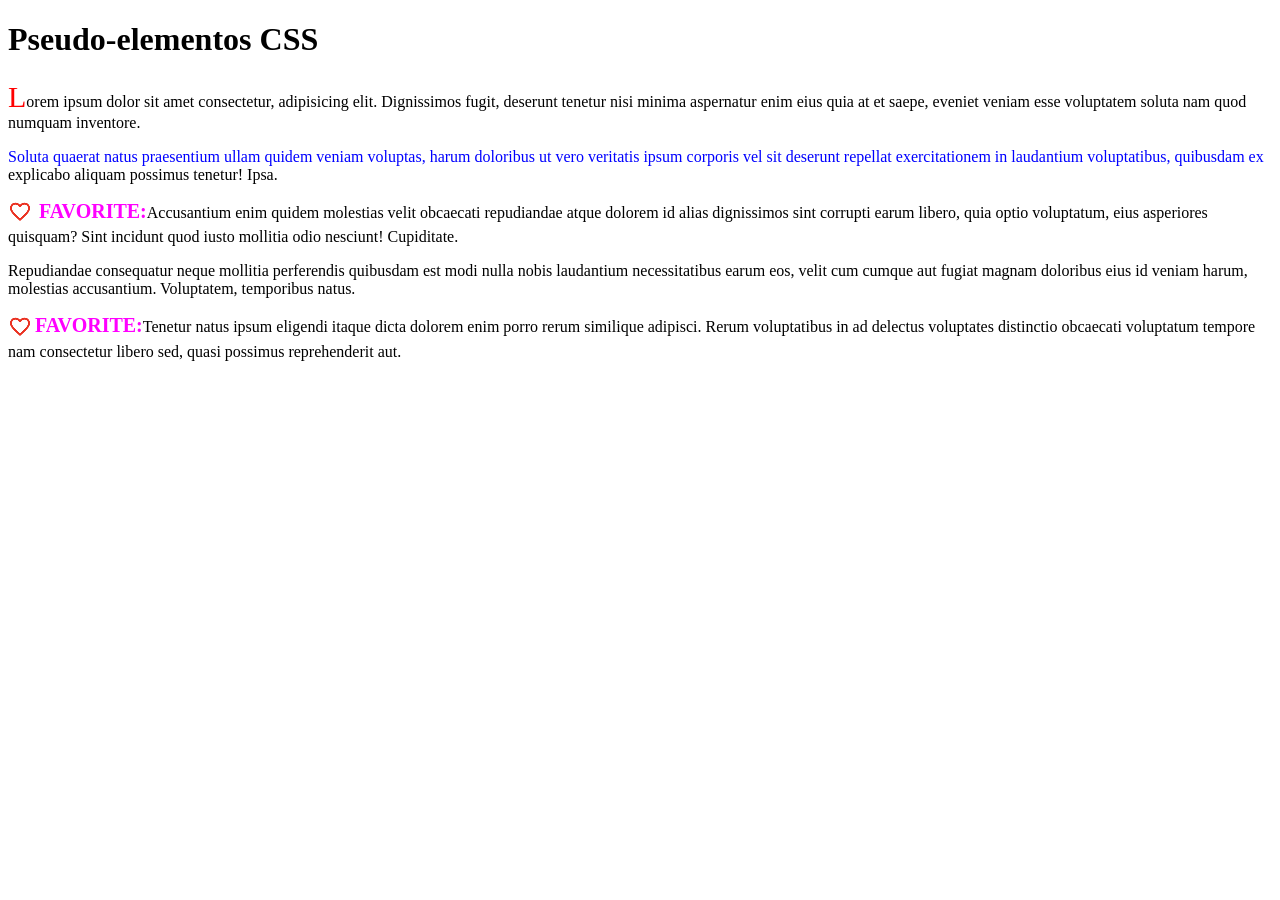
<file: css/html/pseudo-elementos.html>
<!DOCTYPE html>
<html lang="en">

<head>
    <meta charset="UTF-8">
    <meta name="viewport" content="width=device-width, initial-scale=1.0">
    <title>Ejemplos de Pseudo-elementos CSS</title>
    <style>
        /* pseudo-elemtos ::first-letter */
        p#primeraletra::first-letter {
            color: red;
            font-size: 30px;
        }

        /* pseudo-elemto ::first-line */
        p#primeralinea::first-line {
            color: blue;
        }

        /* pseudo- elemento ::before y ::after*/
        p.error::before {
            content: url("../../images/favorite.png");
            vertical-align: middle;
            padding-right: 3px;

        }

        p.error span::after {
            content: "FAVORITE:";
            color: magenta; 
            font-size: 20px;
            font-weight: bold;
        }

    </style>
</head>

<body>
    <h1>Pseudo-elementos CSS</h1>
    <p id="primeraletra">Lorem ipsum dolor sit amet consectetur, adipisicing elit. Dignissimos fugit, deserunt tenetur
        nisi minima
        aspernatur enim eius quia at et saepe, eveniet veniam esse voluptatem soluta nam quod numquam inventore.</p>
    <p id="primeralinea">Soluta quaerat natus praesentium ullam quidem veniam voluptas, harum doloribus ut vero
        veritatis ipsum corporis
        vel sit deserunt repellat exercitationem in laudantium voluptatibus, quibusdam ex explicabo aliquam possimus
        tenetur! Ipsa.</p>
    <p class="error"> <span></span>Accusantium enim quidem molestias velit obcaecati repudiandae atque dolorem id alias dignissimos sint
        corrupti
        earum libero, quia optio voluptatum, eius asperiores quisquam? Sint incidunt quod iusto mollitia odio nesciunt!
        Cupiditate.</p>
    <p> Repudiandae consequatur neque mollitia perferendis quibusdam est modi nulla nobis laudantium
        necessitatibus earum
        eos, velit cum cumque aut fugiat magnam doloribus eius id veniam harum, molestias accusantium. Voluptatem,
        temporibus natus.</p>
    <p class="error"><span></span>Tenetur natus ipsum eligendi itaque dicta dolorem enim porro rerum similique adipisci. Rerum voluptatibus in ad
        delectus voluptates distinctio obcaecati voluptatum tempore nam consectetur libero sed, quasi possimus
        reprehenderit aut.</p>
</body>

</html>
</file>
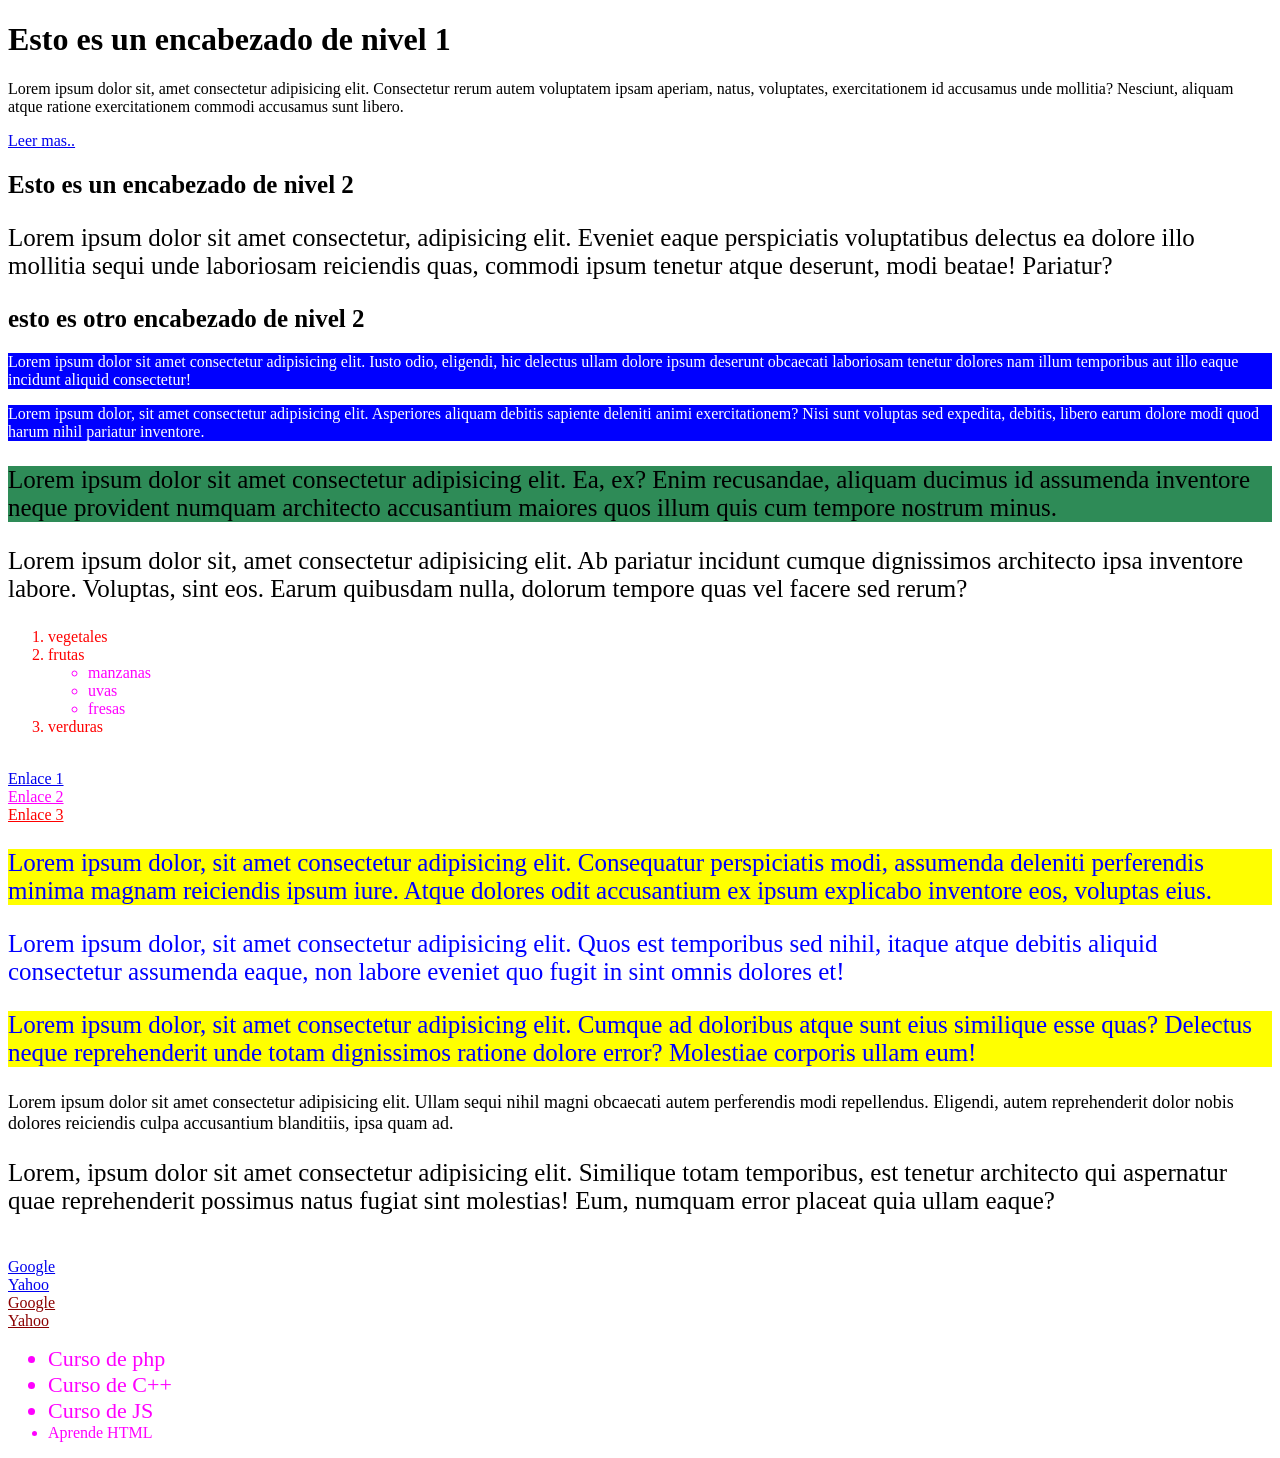
<file: css/html/selectores Avanzados.html>
<!DOCTYPE html>
<html lang="en">

<head>
    <meta charset="UTF-8">
    <meta name="viewport" content="width=device-width, initial-scale=1.0">
    <title>Selectores Avanzados CSS</title>
    <style>
        /* selector universal aplica los cambios a todos los elementos  del documento */
        /* * {
            margin: ;
            padding:;
        } */

        /* selector multiple */
        h2,
        #intro {
            font-size: 25px;
        }

        /* selector decendiente */
        div p {
            background-color: blue;
            color: white;

        }

        /* selector de hijos */
        ol>li {
            color: red;

        }

        ul>li {

            color: magenta;
        }

        /* selectores abyacentes */
        div+p {
            background-color: seagreen;
        }

        /* selector hermano general */
        div~p {
            font-size: 25px;
        }

        /* selector de atributos [atr]*/
        a[target] {
            color: magenta;

        }

        /* selector de atributos [atr = "valor"] */
        a[target="_self"] {
            color: red;
        }

        /* selector de atributos [atr^ = "valor"] */
        p[class^="destacado"] {
            background-color: yellow;
        }

        /* selector de atributo [atr$="valor"] */
        a[href$=".es"] {
            color: darkred;
        }

        /* selector de atributo [atr*="valor"] */
        li[title*="cur"] {
            font-size: 22px;
        }

        /* selector de atributo [atri~="valor"] */

        p[class~="destacado"] {
            color: blue ;
        }
        /* selector de atributos [atr|="valor"] */
         p[class|="texto"]{
            font-size: 18px;
         }
    </style>

</head>

<body>
    <h1>Esto es un encabezado de nivel 1</h1>
    <p>Lorem ipsum dolor sit, amet consectetur adipisicing elit. Consectetur rerum
        autem voluptatem ipsam aperiam, natus, voluptates, exercitationem id accusamus
        unde mollitia? Nesciunt, aliquam atque ratione exercitationem commodi accusamus
        sunt libero.</p>
    <a href="#"> Leer mas..</a>

    <h2>Esto es un encabezado de nivel 2</h2>

    <p id="intro">Lorem ipsum dolor sit amet consectetur, adipisicing elit. Eveniet eaque
        perspiciatis voluptatibus delectus ea dolore illo mollitia sequi unde laboriosam
        reiciendis quas, commodi ipsum tenetur atque deserunt, modi beatae!
        Pariatur?</p>

    <div>
        <h2>esto es otro encabezado de nivel 2</h2>
        <p>Lorem ipsum dolor sit amet consectetur adipisicing elit. Iusto odio,
            eligendi, hic delectus ullam dolore ipsum deserunt obcaecati laboriosam tenetur
            dolores nam illum temporibus aut illo eaque incidunt aliquid consectetur!</p>

        <p>Lorem ipsum dolor, sit amet consectetur adipisicing elit. Asperiores aliquam
            debitis sapiente deleniti animi exercitationem? Nisi sunt voluptas sed expedita,
            debitis, libero earum dolore modi quod harum nihil pariatur inventore.</p>
    </div>
    <p>Lorem ipsum dolor sit amet consectetur adipisicing elit. Ea, ex? Enim
        recusandae, aliquam ducimus id assumenda inventore neque provident numquam
        architecto accusantium maiores quos illum quis cum tempore nostrum minus.</p>

    <p>Lorem ipsum dolor sit, amet consectetur adipisicing elit. Ab pariatur
        incidunt cumque dignissimos architecto ipsa inventore labore. Voluptas,
        sint eos. Earum quibusdam nulla, dolorum tempore quas vel facere sed
        rerum?</p>

    <ol>
        <li>vegetales</li>
        <li>frutas</li>
        <ul>
            <li>manzanas</li>
            <li>uvas</li>
            <li>fresas</li>
        </ul>
        <li>verduras</li>
    </ol>
    <br>
    <a href="#">Enlace 1</a> <br>
    <a href="#" target="_blank">Enlace 2</a> <br>
    <a href="#" target="_self">Enlace 3</a> <br>

    <p class="destacado">Lorem ipsum dolor, sit amet consectetur adipisicing elit. Consequatur
        perspiciatis modi, assumenda deleniti perferendis minima magnam reiciendis
        ipsum iure. Atque dolores odit accusantium ex ipsum explicabo inventore eos,
        voluptas eius.</p>
    <p class="especial destacado">Lorem ipsum dolor, sit amet consectetur adipisicing elit. Quos est temporibus
        sed nihil, itaque atque debitis aliquid consectetur assumenda eaque, non labore
        eveniet quo fugit in sint omnis dolores et!</p>

    <p class="destacado principal">Lorem ipsum dolor, sit amet consectetur adipisicing elit. Cumque ad doloribus
        atque sunt eius similique esse quas? Delectus neque reprehenderit unde totam
        dignissimos ratione dolore error? Molestiae corporis ullam eum!</p>
    <p class="texto-descatacado principal">Lorem ipsum dolor sit amet consectetur adipisicing elit. Ullam sequi
        nihil magni obcaecati autem perferendis modi repellendus. Eligendi,
        autem reprehenderit dolor nobis dolores reiciendis culpa accusantium
        blanditiis, ipsa quam ad.</p>
        <p class="textodestacado">Lorem, ipsum dolor sit amet consectetur adipisicing elit. Similique
        totam temporibus, est tenetur architecto qui aspernatur quae
        reprehenderit possimus natus fugiat sint molestias! Eum, numquam error
        placeat quia ullam eaque?</p>
    <br>
    <a href="http://google.com">Google</a><br>
    <a href="https://espanol.yahoo.com/">Yahoo</a><br>
    <a href="http://google.es">Google</a><br>
    <a href="https://espanol.yahoo.es">Yahoo</a><br>
    <ul>
        <li title="curso php">Curso de php</li>
        <li title="curso de C++">Curso de C++</li>
        <li title="curso de JS">Curso de JS</li>
        <li title="aprende html">Aprende HTML</li>

    </ul>

</body>

</html>
</file>
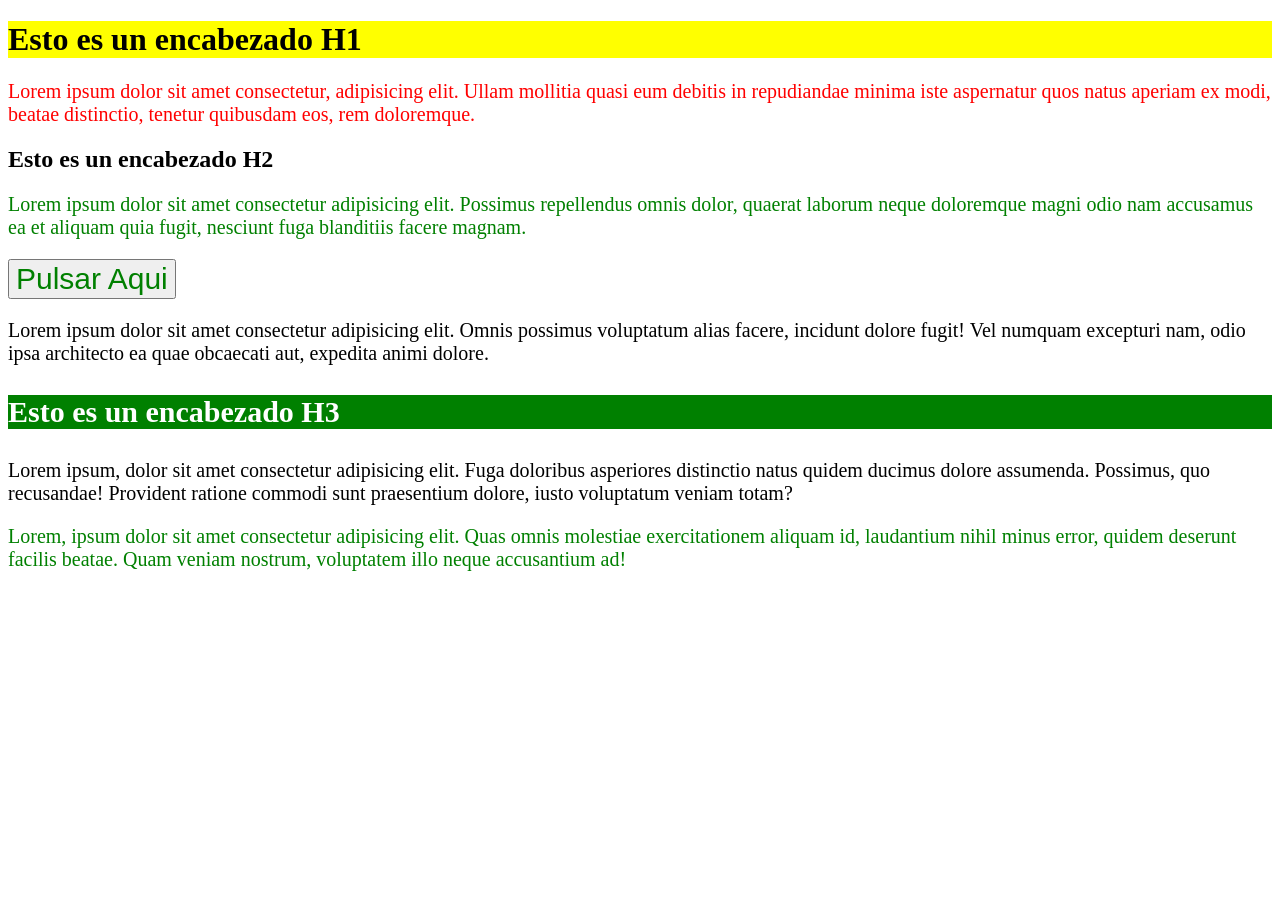
<file: css/html/selectores.html>
<!DOCTYPE html>
<html lang="en">

<head>
    <meta charset="UTF-8">
    <meta name="viewport" content="width=device-width, initial-scale=1.0">
    <title>Selectores en CSS</title>
    <style>
        /* selector de etiquetas */
        h1 {
            background-color: yellow;

        }

        p {
            font-size: 20px;
        }

        /* selector id */
        #parrafo1 {
            color: red;
        }

        /* selector class */

        .parrafo2 {
            color: green;

        }

        h3.parrafo2 {
            background-color: green;
            color: white;
            font-size: 30px;
        }
        .destacado{
            font-size: 30px;

        }
    </style>
</head>

<body>
    <h1>Esto es un encabezado H1</h1>

    <p id="parrafo1">
        <!-- para poder modicar un elemnto de manera invidual se mediante el ID que es el identificador de ese bloque de codigo -->
        Lorem ipsum dolor sit amet consectetur, adipisicing elit. Ullam mollitia
        quasi eum debitis in repudiandae minima iste aspernatur quos natus aperiam
        ex modi, beatae distinctio, tenetur quibusdam eos, rem doloremque.
    </p>

    <h2>Esto es un encabezado H2</h2>

    <p class="parrafo2">Lorem ipsum dolor sit amet consectetur adipisicing elit. Possimus repellendus
        omnis dolor, quaerat laborum neque doloremque magni odio nam accusamus ea et
        aliquam quia fugit, nesciunt fuga blanditiis facere magnam.</p>
        <BUtton class="parrafo2 destacado">Pulsar Aqui</BUtton>

    <p>Lorem ipsum dolor sit amet consectetur adipisicing elit. Omnis possimus
        voluptatum alias facere, incidunt dolore fugit! Vel numquam excepturi nam, odio
        ipsa architecto ea quae obcaecati aut, expedita animi dolore.</p>

    <h3 class="parrafo2">Esto es un encabezado H3</h3>

    <p>Lorem ipsum, dolor sit amet consectetur adipisicing elit. Fuga doloribus
        asperiores distinctio natus quidem ducimus dolore assumenda. Possimus, quo
        recusandae! Provident ratione commodi sunt praesentium dolore, iusto voluptatum
        veniam totam?</p>

    <p class="parrafo2">Lorem, ipsum dolor sit amet consectetur adipisicing elit. Quas omnis
        molestiae exercitationem aliquam id, laudantium nihil minus error, quidem
        deserunt facilis beatae. Quam veniam nostrum, voluptatem illo neque accusantium
        ad! </p>

</body>

</html>
</file>
<file: css/stilos.css>
h3{
    color: green;

}
p{
    font-size: 25px;
}
</file>
